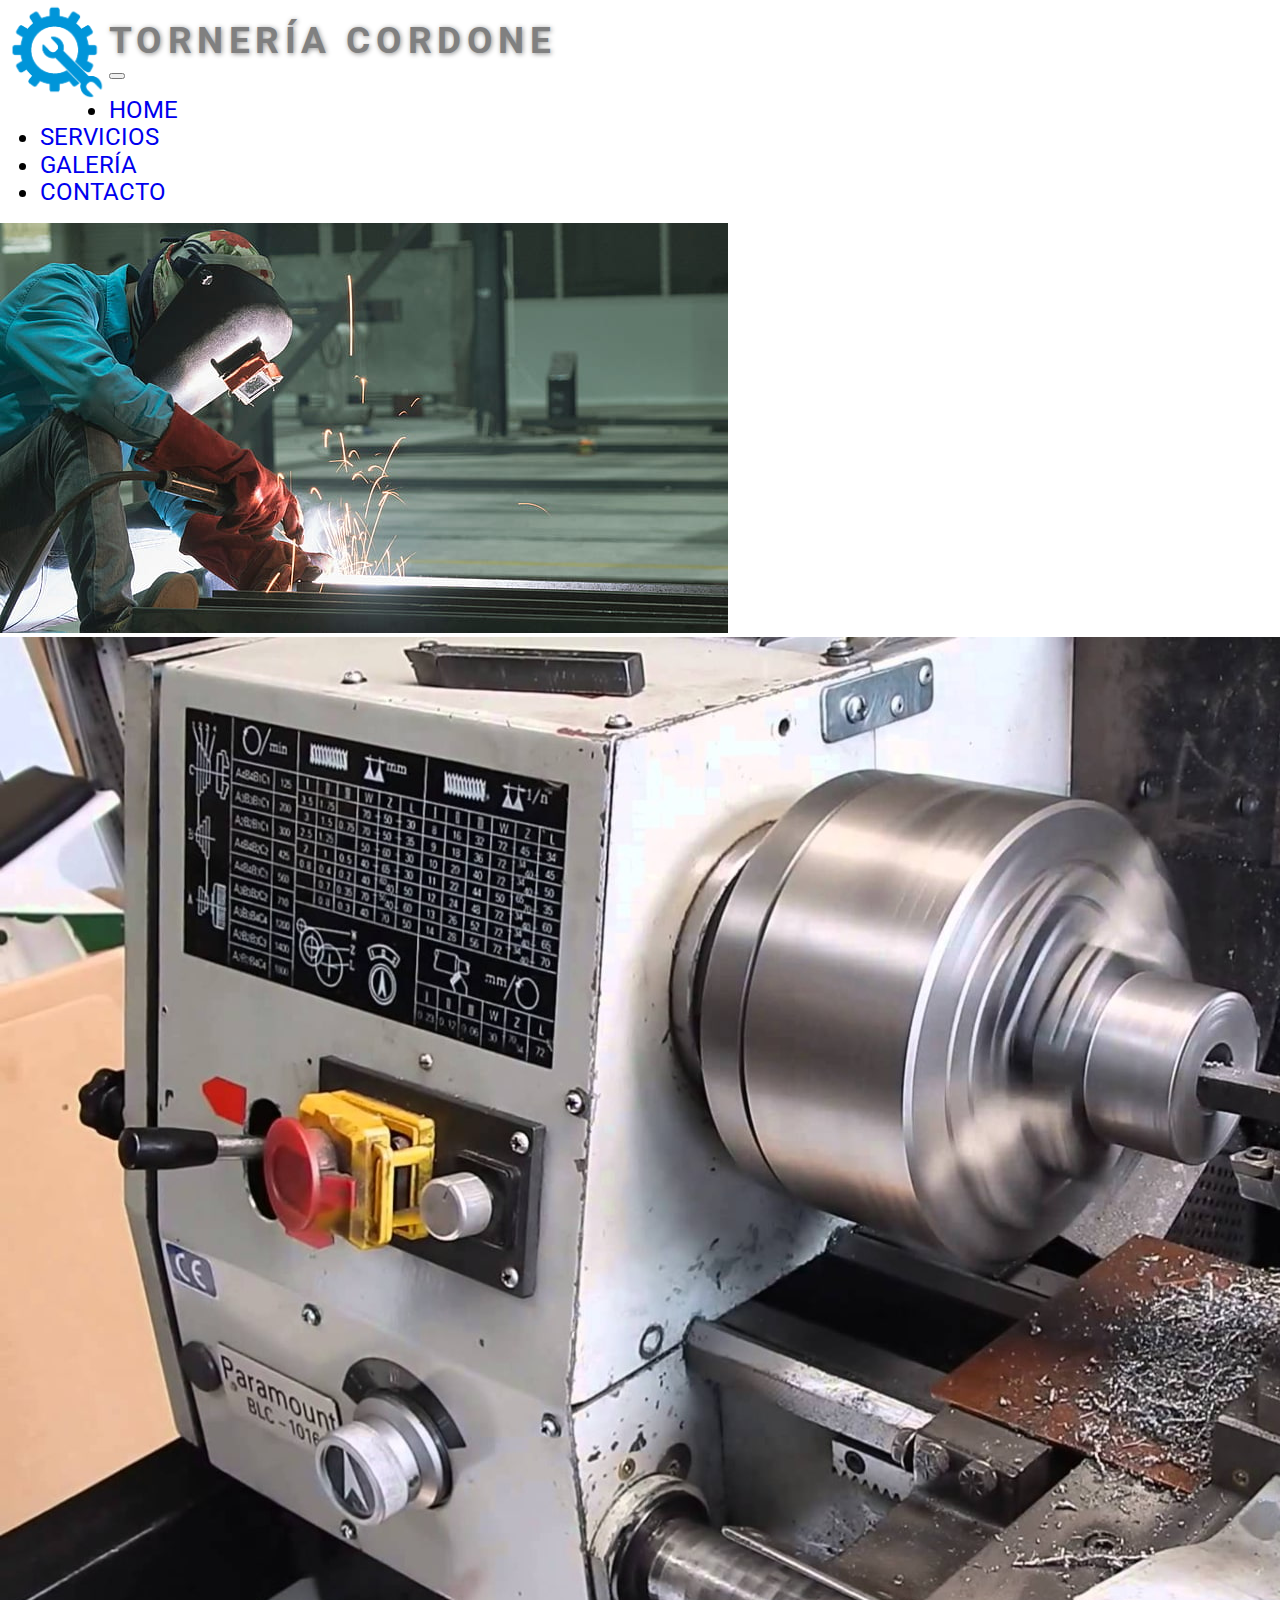
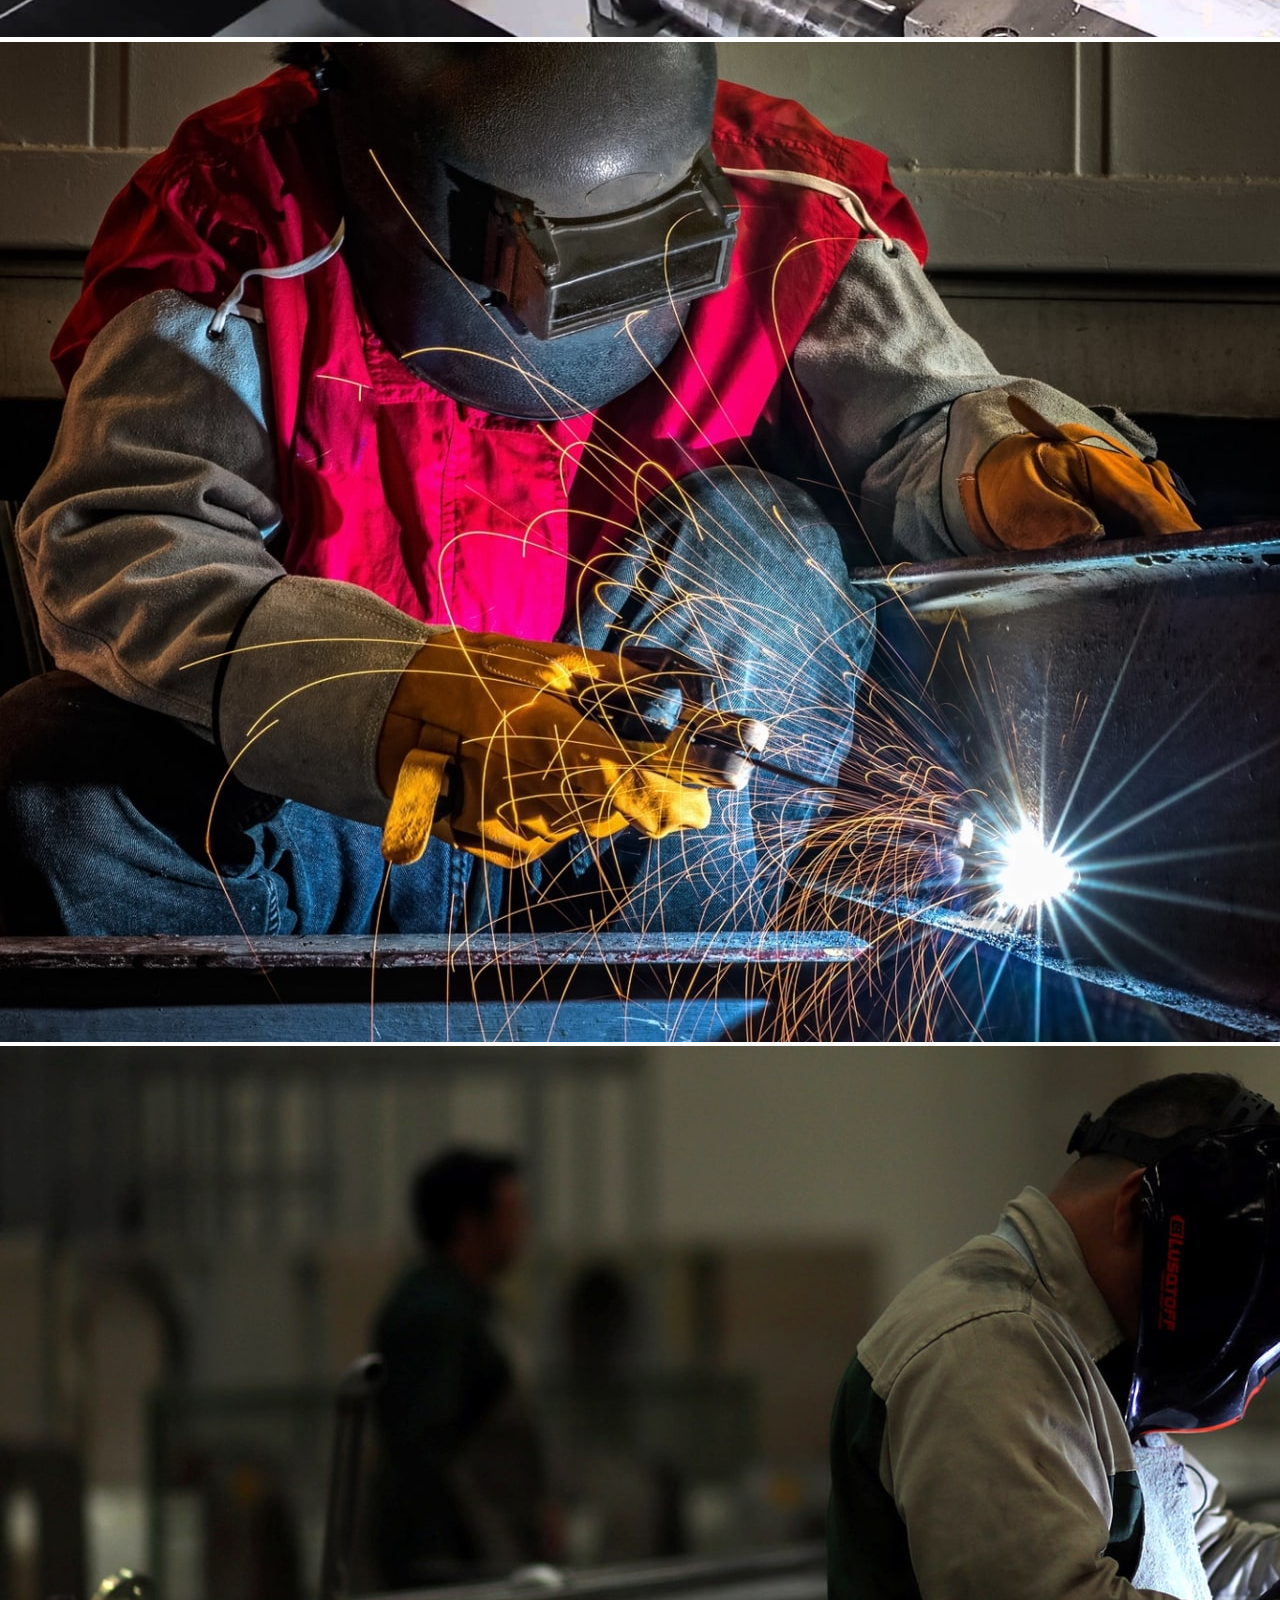
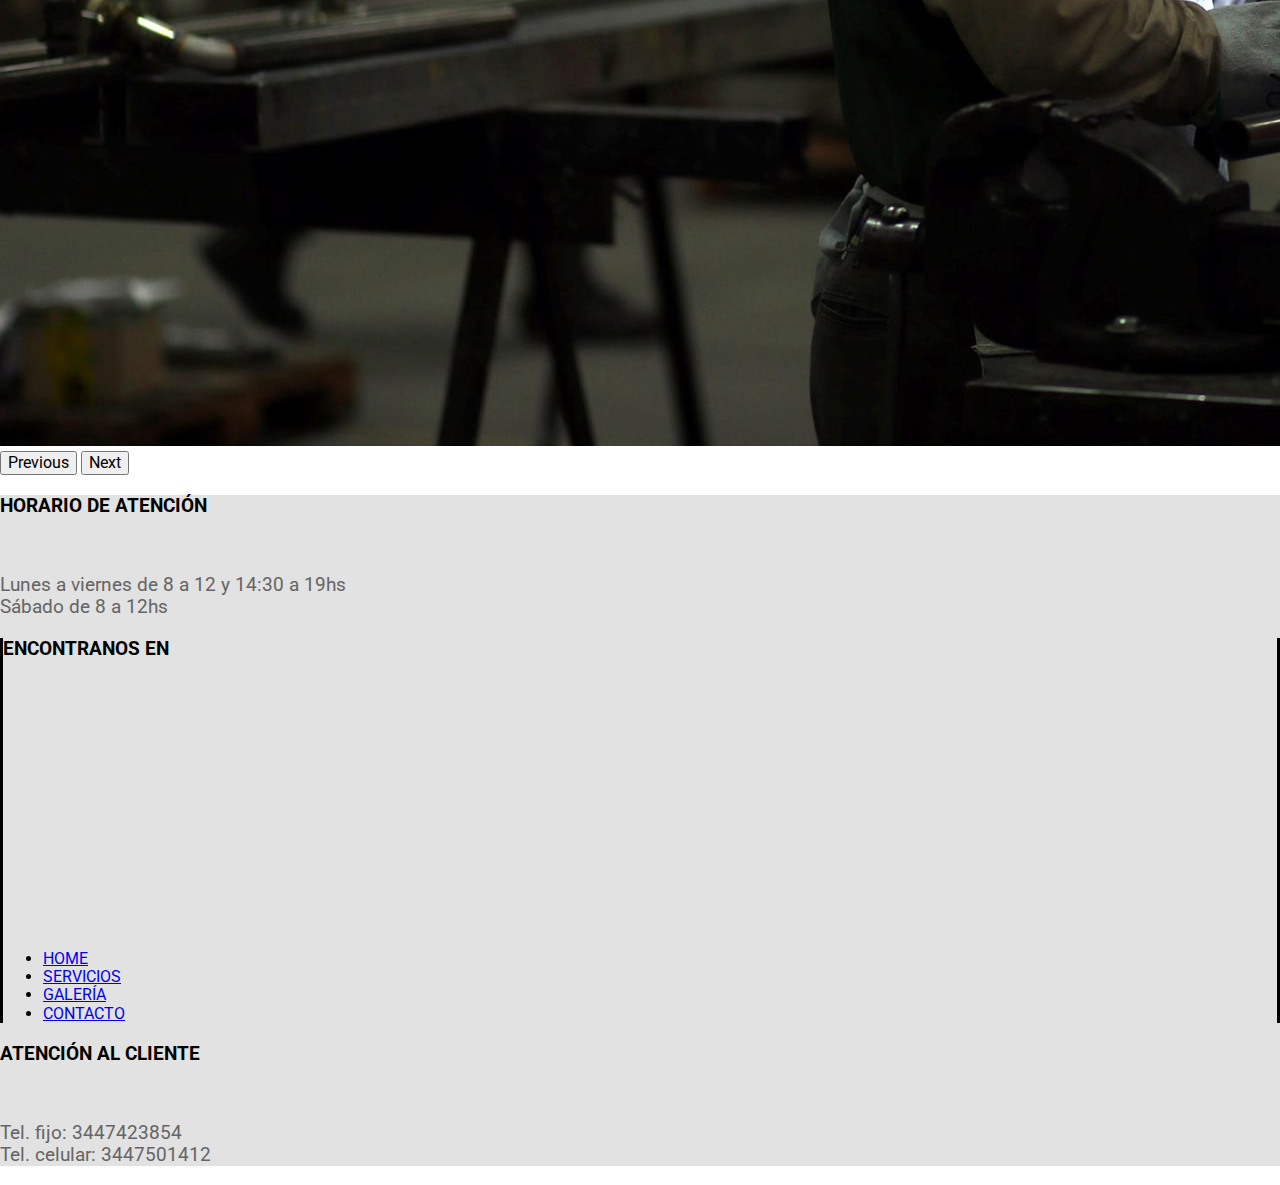
<file: index.html>
<!DOCTYPE html>
<html lang="en">
<head>
    <meta charset="UTF-8">
    <meta http-equiv="X-UA-Compatible" content="IE=edge">
    <meta name="viewport" content="width=device-width, initial-scale=1.0">
    <link rel="stylesheet" href="css/normalize.css">
    <link rel="preconnect" href="https://fonts.googleapis.com">
    <link rel="preconnect" href="https://fonts.gstatic.com" crossorigin>
    <link href="https://fonts.googleapis.com/css2?family=Roboto:ital,wght@0,300;0,400;0,500;1,400&display=swap" rel="stylesheet">
    <link rel="stylesheet" href="css/styles.css">
    <!--BOOSTRAP -->
    <link href="https://cdn.jsdelivr.net/npm/bootstrap@5.1.0/dist/css/bootstrap.min.css" rel="stylesheet" integrity="sha384-KyZXEAg3QhqLMpG8r+8fhAXLRk2vvoC2f3B09zVXn8CA5QIVfZOJ3BCsw2P0p/We" crossorigin="anonymous">
    <!-- SEO -->
    <meta name="description" content="TORNERIA CORDONE. Realizamos trabajos en torno, soldadura y reparaciones">
    <meta name="keywords" content="torneria, torneria en colon, soldadura, reparacion, maquinas, buje, ejes, entre rios, colon, torno">
    <title>TORNERÍA CORDONE</title>
</head>

<body>
    <!-- HEADER -->
    <div class="container-fluid ">
        <header class="row p-3 d-flex align-items-center bg-light">
            
            <div class="col-md-6 logoText">
                <a href="index.html">
                    <strong class="tituloMenu">TORNERÍA CORDONE</strong>
                    <img src="media/logo/logosinfondo.png" height="100px" alt="logo_torneria"></a>
            </div>

            <div class="col-md-6 text-md-end d-flex justify-content-end">
                <nav class="navbar navbar-expand-lg navbar-light bg-light">

                    <div class="container-fluid">
                        <button class="navbar-toggler" type="button" data-bs-toggle="collapse" data-bs-target="#navbarSupportedContent" aria-controls="navbarSupportedContent" aria-expanded="false" aria-label="Toggle navigation">
                            <span class="navbar-toggler-icon"></span>
                        </button>
                        <div class="collapse navbar-collapse" id="navbarSupportedContent">
                            <ul class="navbar-nav me-auto mb-2 mb-lg-0">
                                <li class="nav-item">
                                    <a class="nav-link" aria-current="page" href="pages/home.html">HOME</a>
                                </li>
                                <li class="nav-item">
                                    <a class="nav-link" href="pages/servicios.html">SERVICIOS</a>
                                </li>
                                <li class="nav-item dropdown">
                                    <a class="nav-link" href="pages/galeria.html">GALERÍA</a>
                                </li>
                                <li class="nav-item">
                                    <a class="nav-link "  tabindex="-1" aria-disabled="true" href="pages/contacto.html">CONTACTO  </a>
                            </ul>
                        </div>
                    </div>

                </nav>
            </div>

        </header>
    </div>
    <!--FIN HEADER-->

    <!-- CONTENIDO -->
    <main class="container-fluid">

        <div class="row">
            <div id="carouselExampleControls" class="carousel slide" data-bs-ride="carousel">
                    
                <div class="carousel-inner">
                    <div class="carousel-item active">
                        <img src="media/bgFondo/gloves-sparks-welder-metallurgical-welding-mask-hd-wallpaper-preview-min.jpg" class="d-block w-100" alt="taller">
                    </div>
                </div>

                <div class="carousel-item">
                    <img src="media/bgFondo/torno1-min.jpg" class="d-block w-100" alt="taller">
                </div>

                <div class="carousel-item">
                    <img src="media/bgFondo/torno2-min.jpg" class="d-block w-100" alt="taller">
                </div>

                <div class="carousel-item">
                    <img src="media/bgFondo/torno3-min.jpg" class="d-block w-100" alt="taller">
                </div>

                <button class="carousel-control-prev" type="button" data-bs-target="#carouselExampleControls" data-bs-slide="prev">
                    <span class="carousel-control-prev-icon" aria-hidden="true"></span>
                    <span class="visually-hidden">Previous</span>
                </button>

                <button class="carousel-control-next" type="button" data-bs-target="#carouselExampleControls" data-bs-slide="next">
                    <span class="carousel-control-next-icon" aria-hidden="true"></span>
                    <span class="visually-hidden">Next</span>
                </button>

            </div>
        </div>

    </main>
    <!-- FIN CONTENIDO -->

    <!-- FOOTER -->
    <div class="container-fluid bgFooter ">
        <footer>
            
            <div class="row text-center d-flex align-items-center">

                <div class="col-xl-3">
                    <h3>HORARIO DE ATENCIÓN</h3>
                    <br>
                    <p>
                        Lunes a viernes de 8 a 12 y 14:30 a 19hs
                        <br>
                        Sábado de 8 a 12hs
                    </p>
                </div>

                <div class="col-xl-6 lineDiv">
                    <h3>ENCONTRANOS EN </h3>

                    <iframe src="https://www.google.com/maps/embed?pb=!1m18!1m12!1m3!1d3375.4240744235967!2d-58.15006788421902!3d-32.219746142791934!2m3!1f0!2f0!3f0!3m2!1i1024!2i768!4f13.1!3m3!1m2!1s0x95ae32fc6bd14471%3A0x5a48ad4636c8cccb!2sBlvd.%20Gaillard%20562%2C%20Col%C3%B3n%2C%20Entre%20R%C3%ADos!5e0!3m2!1ses-419!2sar!4v1629840250437!5m2!1ses-419!2sar" width="350" height="250" style="border:0;" allowfullscreen="" loading="lazy"></iframe>
                    
                    <ul class="nav justify-content-center">
                        <li class="nav-item">
                            <a class="nav-link" aria-current="page" href="../pages/home.html">HOME</a>
                        </li>
                        <li class="nav-item">
                            <a class="nav-link" href="../pages/servicios.html">SERVICIOS</a>
                        </li>
                        <li class="nav-item">
                            <a class="nav-link" href="../pages/galeria.html">GALERÍA</a>
                        </li>
                        <li class="nav-item">
                            <a class="nav-link" href="../pages/contacto.html">CONTACTO </a>
                        </li>
                    </ul>

                </div>

                <div class="col-xl-3">
                    <h3>ATENCIÓN AL CLIENTE</h3>
                    <br>
                        <p>
                            Tel. fijo: 3447423854
                            <br>
                            Tel. celular: 3447501412
                        </p>
                    
                </div>
        
            </div>
            
        </footer>
    </div>


    <script src="https://cdn.jsdelivr.net/npm/bootstrap@5.1.0/dist/js/bootstrap.bundle.min.js" integrity="sha384-U1DAWAznBHeqEIlVSCgzq+c9gqGAJn5c/t99JyeKa9xxaYpSvHU5awsuZVVFIhvj" crossorigin="anonymous"></script>

</body>

</html>
</file>
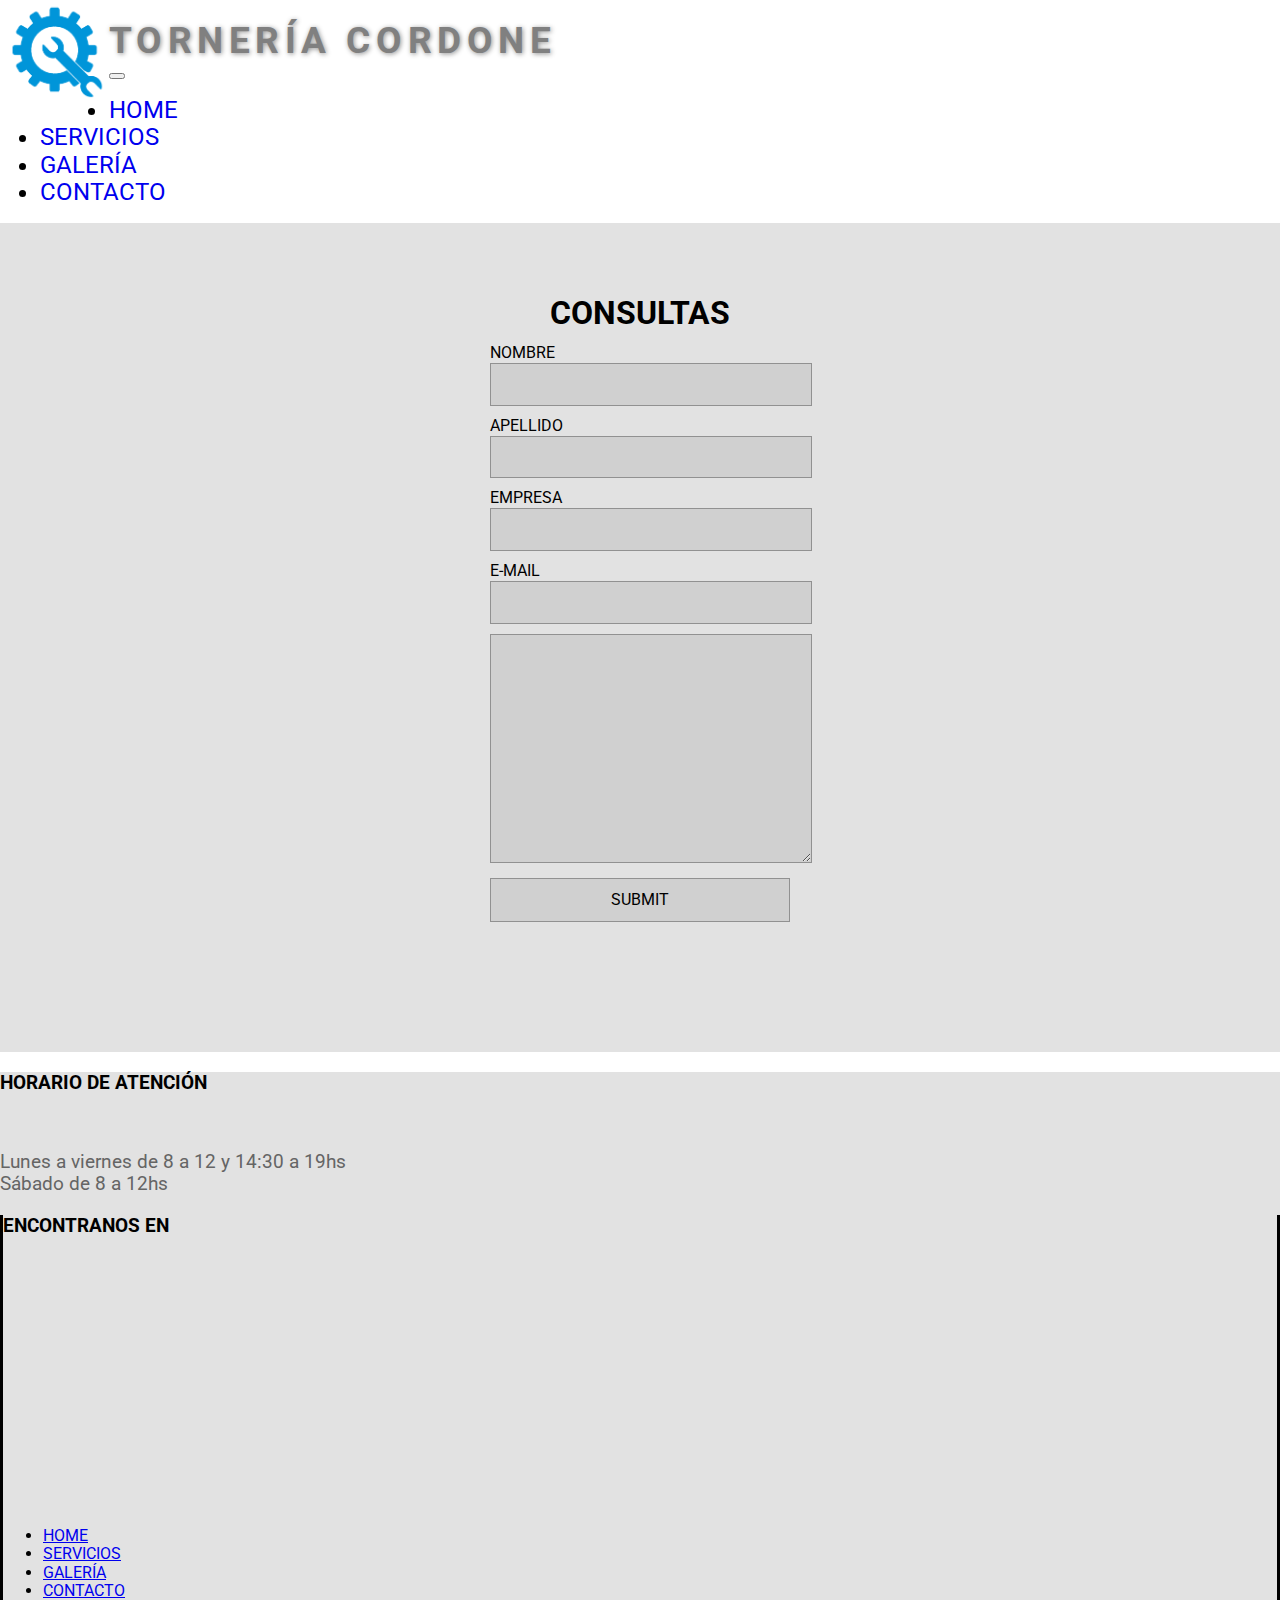
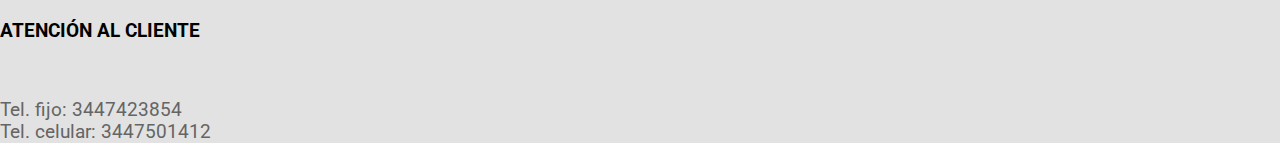
<file: pages/contacto.html>
<!DOCTYPE html>
<html lang="en">
<head>
    <meta charset="UTF-8">
    <meta http-equiv="X-UA-Compatible" content="IE=edge">
    <meta name="viewport" content="width=device-width, initial-scale=1.0">
    <link rel="stylesheet" href="../css/normalize.css">
    <link rel="preconnect" href="https://fonts.gstatic.com" crossorigin>
    <link href="https://fonts.googleapis.com/css2?family=Roboto:ital,wght@0,300;0,400;0,500;1,400&display=swap" rel="stylesheet">
    <link rel="stylesheet" href="../css/styles.css">
    <!-- BOOSTRAP -->
    <link href="https://cdn.jsdelivr.net/npm/bootstrap@5.1.0/dist/css/bootstrap.min.css" rel="stylesheet" integrity="sha384-KyZXEAg3QhqLMpG8r+8fhAXLRk2vvoC2f3B09zVXn8CA5QIVfZOJ3BCsw2P0p/We" crossorigin="anonymous">
    <!-- SEO -->
    <meta name="description" content="Contacta Con Nosotros A Través De Las Distintas Formas Disponibles. ">
    <meta name="keywords" content="torneria, soldadura, contacto, consultas, redes sociales, reparacion, maquinas">
    <title>Contácto | TORNERÍA CORDONE</title>
</head>

<body>
    
    <!-- HEADER -->
    <div class="container-fluid ">
        <header class="row p-3 d-flex align-items-center bg-light">
            
            <div class="col-md-6 logoText">
                <a href="../index.html">
                    <strong class="tituloMenu">TORNERÍA CORDONE</strong>
                    <img src="../media/logo/logosinfondo.png" height="100px" alt="logo_torneria">
                </a>
            </div>

            <div class="col-md-6 text-md-end d-flex justify-content-end">
                <nav class="navbar navbar-expand-lg navbar-light bg-light">

                    <div class="container-fluid">
                        <button class="navbar-toggler" type="button" data-bs-toggle="collapse" data-bs-target="#navbarSupportedContent" aria-controls="navbarSupportedContent" aria-expanded="false" aria-label="Toggle navigation">
                            <span class="navbar-toggler-icon"></span>
                        </button>
                        <div class="collapse navbar-collapse" id="navbarSupportedContent">
                            <ul class="navbar-nav me-auto mb-2 mb-lg-0">
                                <li class="nav-item">
                                    <a class="nav-link" aria-current="page" href="../pages/home.html">HOME</a>
                                </li>
                                <li class="nav-item">
                                    <a class="nav-link" href="../pages/servicios.html">SERVICIOS</a>
                                </li>
                                <li class="nav-item dropdown">
                                    <a class="nav-link" href="../pages/galeria.html">GALERÍA</a>
                                </li>
                                <li class="nav-item">
                                    <a class="nav-link "  tabindex="-1" aria-disabled="true" href="../pages/contacto.html">CONTACTO  </a>
                            </ul>
                        </div>
                    </div>

                </nav>
            </div>

        </header>
    </div>
    <!--FIN HEADER -->

    <!-- CONTENIDO -->
    <div class="row bgGeneral">
        
        <main class="col-sm-12" >
            <form> 
                <fieldest>
                    <h1>CONSULTAS</h1> 
        
                    <label for="name">Nombre</label>
                    <input class="control" type="text" id="name"  required><br>
        
                    <label for="surname">Apellido</label>
                    <input class="control" type="text" id="surname"  required><br>
        
                    <label for="work">Empresa</label>
                    <input class="control" type="text" id="work"><br>
        

                    <label for="email"> E-MAIL</label>
                    <input class="control" type="email" id="email"  required><br>

                    <textarea rows="10" cols="50"> </textarea><br>

                    <label for="enviar"></label>
                    <input class="botton" type="submit" id="enviar">
                </fieldset>    
            </form>
        </main>
    </div>
    <!-- FIN CONTENIDO -->
    
    <!-- FOOTER -->
        <div class="container-fluid bgFooter">
            <footer>
                
                <div class="row text-center d-flex align-items-center">

                    <div class="col-xl-3">
                        <h3>HORARIO DE ATENCIÓN</h3>
                        <br>
                            <p>
                                Lunes a viernes de 8 a 12 y 14:30 a 19hs
                                <br>
                                Sábado de 8 a 12hs
                        </p>
                    </div>

                    <div class="col-xl-6 lineDiv">
                        <h3>ENCONTRANOS EN </h3>

                        <iframe src="https://www.google.com/maps/embed?pb=!1m18!1m12!1m3!1d3375.4240744235967!2d-58.15006788421902!3d-32.219746142791934!2m3!1f0!2f0!3f0!3m2!1i1024!2i768!4f13.1!3m3!1m2!1s0x95ae32fc6bd14471%3A0x5a48ad4636c8cccb!2sBlvd.%20Gaillard%20562%2C%20Col%C3%B3n%2C%20Entre%20R%C3%ADos!5e0!3m2!1ses-419!2sar!4v1629840250437!5m2!1ses-419!2sar" width="350" height="250" style="border:0;" allowfullscreen="" loading="lazy"></iframe>
                        <ul class="nav justify-content-center">
                            <li class="nav-item">
                                <a class="nav-link" aria-current="page" href="../pages/home.html">HOME</a>
                            </li>
                            <li class="nav-item">
                                <a class="nav-link" href="../pages/servicios.html">SERVICIOS</a>
                            </li>
                            <li class="nav-item">
                                <a class="nav-link" href="../pages/galeria.html">GALERÍA</a>
                            </li>
                            <li class="nav-item">
                                <a class="nav-link" href="../pages/contacto.html">CONTACTO</a>
                            </li>
                        </ul>

                    </div>

                    <div class="col-xl-3">
                        <h3>ATENCIÓN AL CLIENTE</h3>
                        <br>
                        <p>
                            Tel. fijo: 3447423854
                            <br>
                            Tel. celular: 3447501412
                        </p>
                    </div>
            
                </div>
                
            </footer>

        </div>

    <script src="https://cdn.jsdelivr.net/npm/bootstrap@5.1.0/dist/js/bootstrap.bundle.min.js" integrity="sha384-U1DAWAznBHeqEIlVSCgzq+c9gqGAJn5c/t99JyeKa9xxaYpSvHU5awsuZVVFIhvj" crossorigin="anonymous"></script>

</body>

</html>
</file>
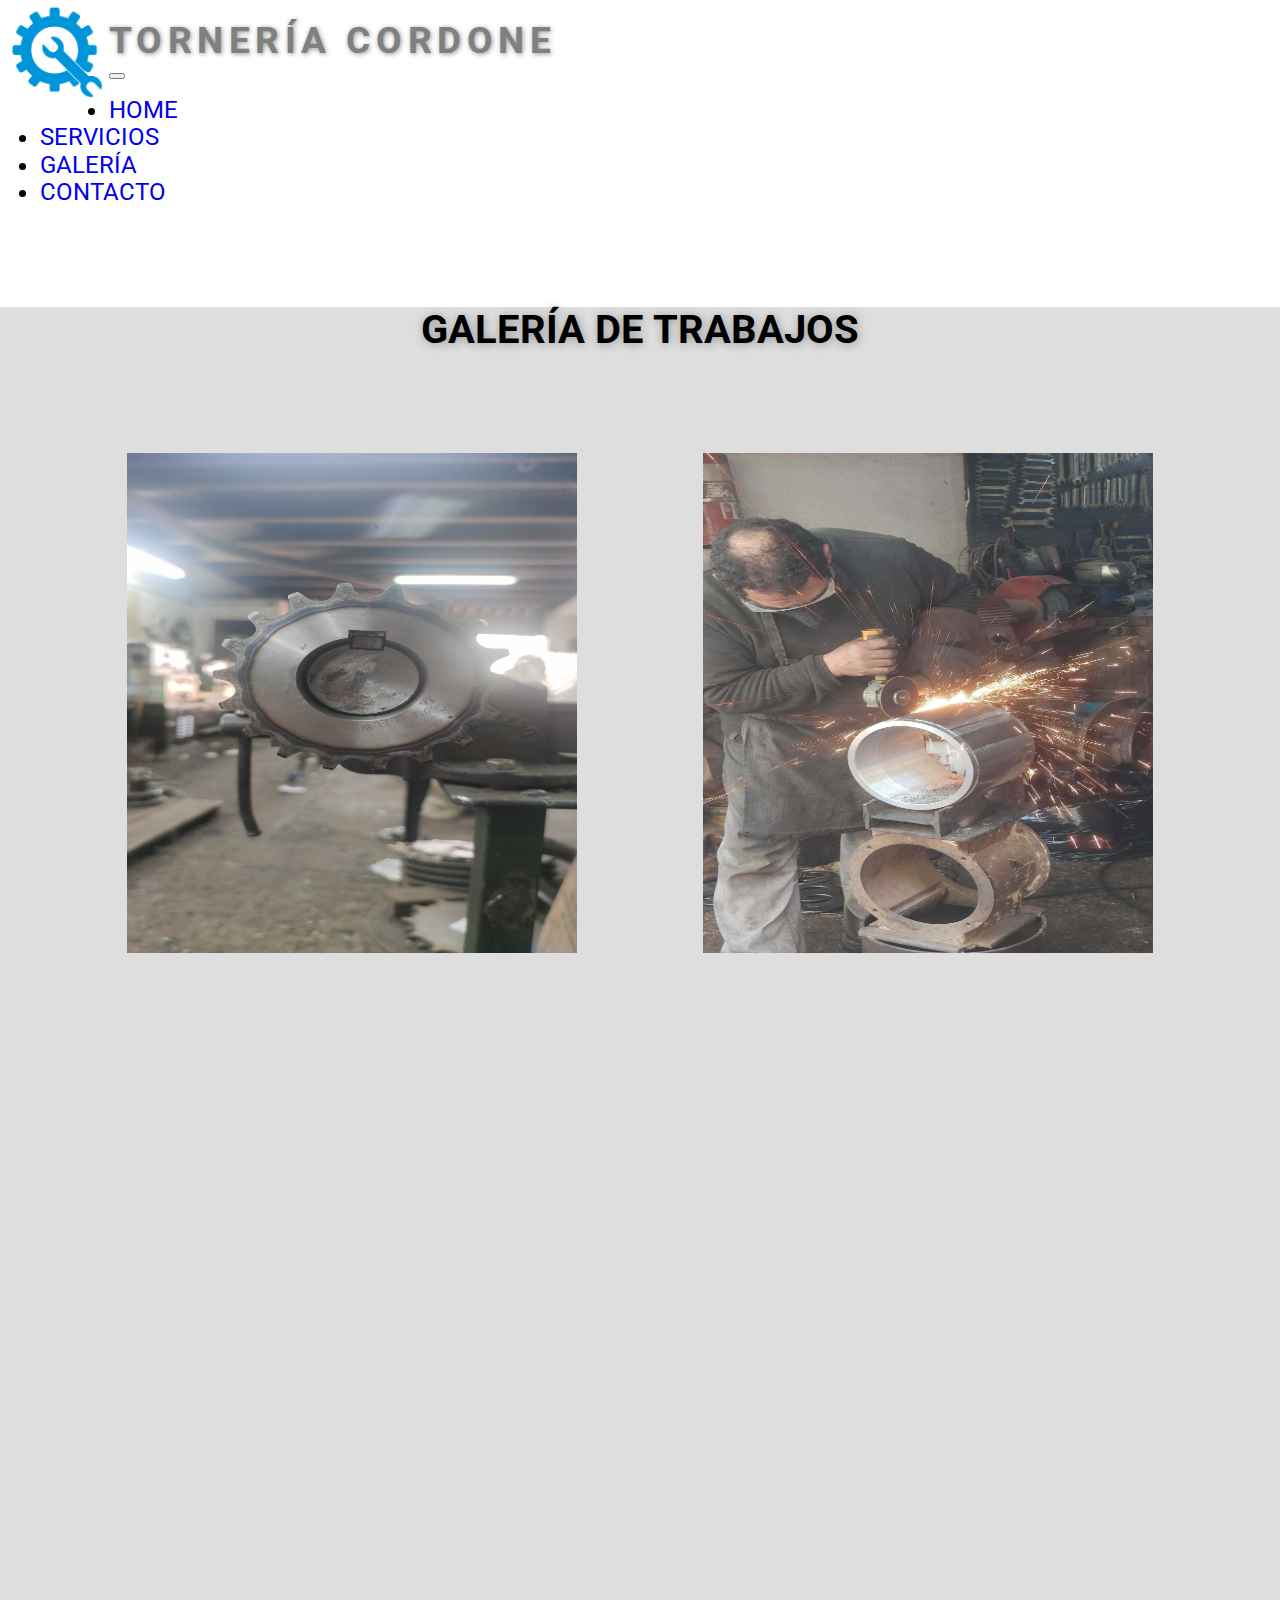
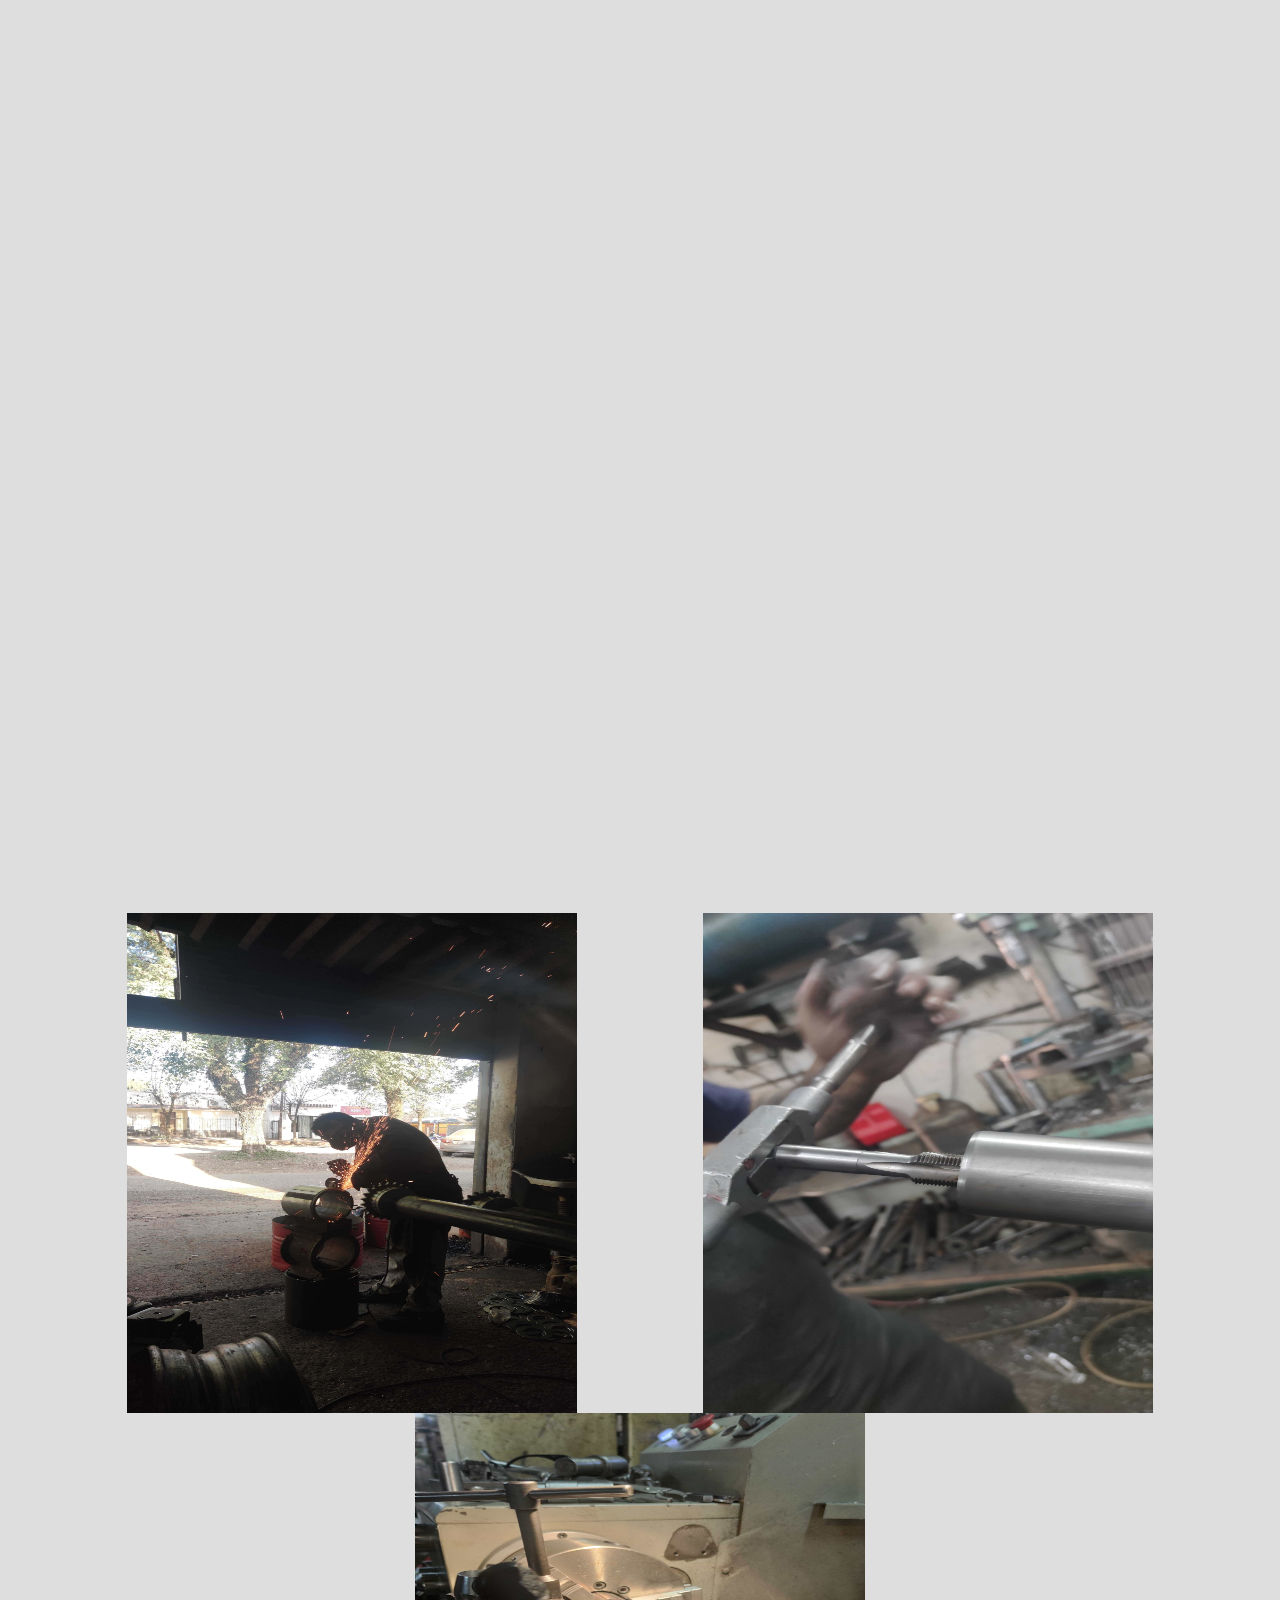
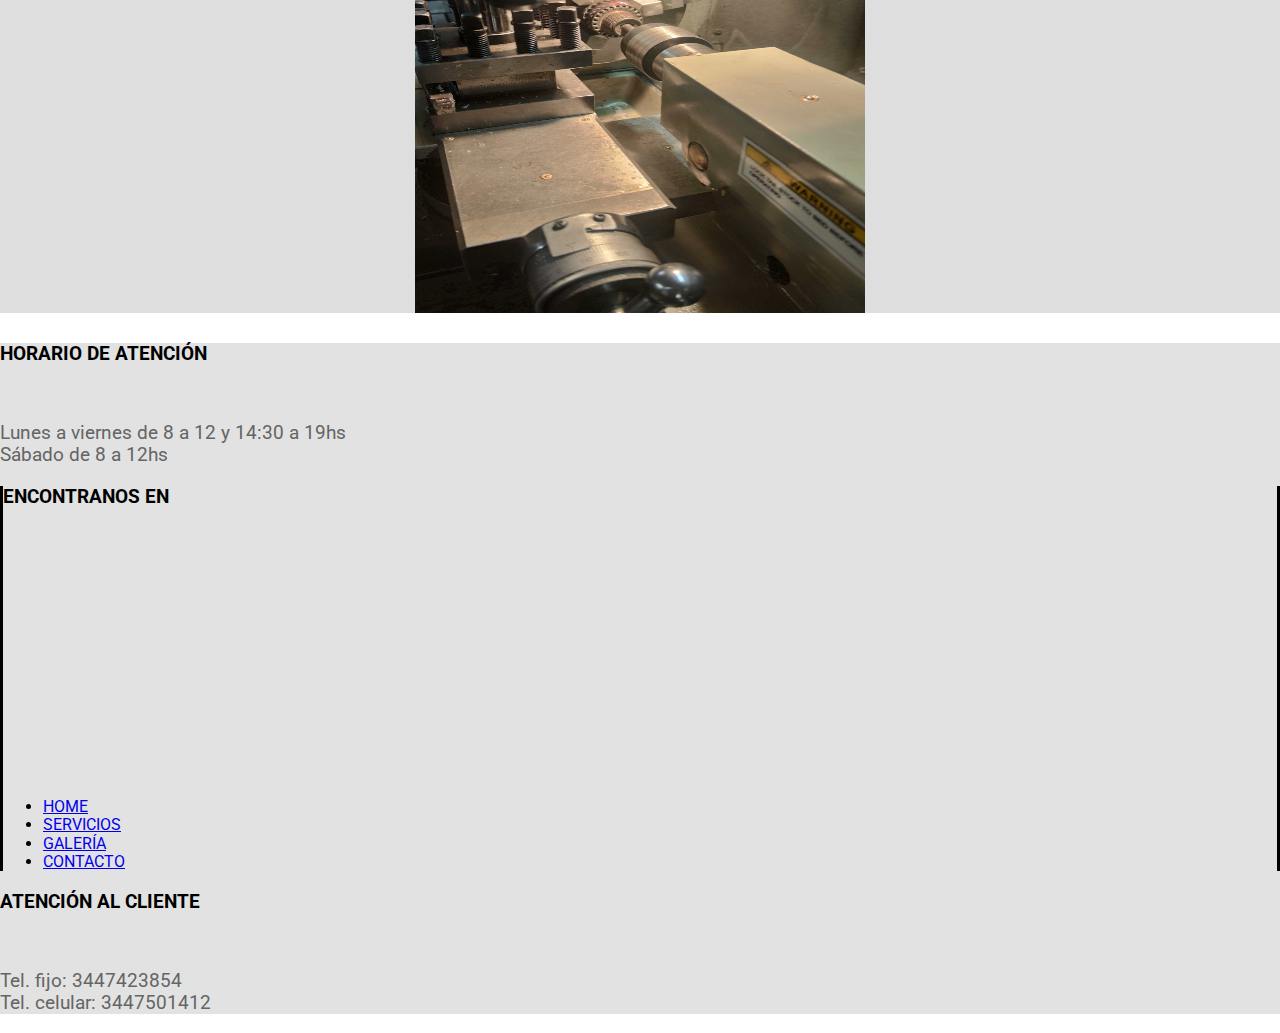
<file: pages/galeria.html>
<!DOCTYPE html>
<html lang="en">
<head>
    <meta charset="UTF-8">
    <meta http-equiv="X-UA-Compatible" content="IE=edge">
    <meta name="viewport" content="width=device-width, initial-scale=1.0">
    <link rel="stylesheet" href="../css/normalize.css">
    <link rel="preconnect" href="https://fonts.gstatic.com" crossorigin>
    <link href="https://fonts.googleapis.com/css2?family=Roboto:ital,wght@0,300;0,400;0,500;1,400&display=swap" rel="stylesheet">
    <link rel="stylesheet" href="../css/styles.css">
    <!-- BOOSTRAP -->
    <link href="https://cdn.jsdelivr.net/npm/bootstrap@5.1.0/dist/css/bootstrap.min.css" rel="stylesheet" integrity="sha384-KyZXEAg3QhqLMpG8r+8fhAXLRk2vvoC2f3B09zVXn8CA5QIVfZOJ3BCsw2P0p/We" crossorigin="anonymous">
        <!-- SEO -->
    <meta name="description" content="Galería de nuestro trabajo en la tornería">
    <meta name="keywords" content="torneria, colon entre rios, trabajo en torno, torno, imagenes, soldadura, reparacion, maquinas">
    <title>Galería | TORNERÍA CORDONE</title>
</head>

<body>

    <!-- HEADER -->
    <div class="container-fluid ">
        <header class="row p-3 d-flex align-items-center bg-light">
            
            <div class="col-md-6 logoText">
                <a href="../index.html">
                    <strong class="tituloMenu">TORNERÍA CORDONE</strong>
                    <img src="../media/logo/logosinfondo.png" height="100px" alt="logo_torneria">
                </a>
            </div>

            <div class="col-md-6 text-md-end d-flex justify-content-end">
                <nav class="navbar navbar-expand-lg navbar-light bg-light">

                    <div class="container-fluid">
                        <button class="navbar-toggler" type="button" data-bs-toggle="collapse" data-bs-target="#navbarSupportedContent" aria-controls="navbarSupportedContent" aria-expanded="false" aria-label="Toggle navigation">
                            <span class="navbar-toggler-icon"></span>
                        </button>
                        <div class="collapse navbar-collapse" id="navbarSupportedContent">
                            <ul class="navbar-nav me-auto mb-2 mb-lg-0">
                                <li class="nav-item">
                                    <a class="nav-link" aria-current="page" href="../pages/home.html">HOME</a>
                                </li>
                                <li class="nav-item">
                                    <a class="nav-link" href="../pages/servicios.html">SERVICIOS</a>
                                </li>
                                <li class="nav-item dropdown">
                                    <a class="nav-link" href="../pages/galeria.html">GALERÍA</a>
                                </li>
                                <li class="nav-item">
                                    <a class="nav-link "  tabindex="-1" aria-disabled="true" href="../pages/contacto.html">CONTACTO  </a>
                            </ul>
                        </div>
                    </div>

                </nav>
            </div>

        </header>
    </div>
    <!--FIN HEADER -->
    
    <!-- CONTENIDO -->
    <div class="bgGeneral">
        <div class="container-fluid bgGeneral ">

            <main>

                <div class="row tituloGaleria">
                    <div class="col-md-12">
                        <h1>GALERÍA DE TRABAJOS</h1>
                    </div>
                </div>

                <div class="row"> 
                    <div class="col-md-12 col-sm-12 galeryFlex">
                        <img src="../media/galeria/IMG_20210708_161420-min.jpg" height="500px" width="450px"   alt="torneria_1">
                        <img src="../media/galeria/IMG_20210708_162756-min.jpg" height="500px" width="450px" alt="torneria_2">
                        <iframe height="500px" width="450px" src="https://www.youtube.com/embed/nfnHl_SY0Tc" title="YouTube video player" frameborder="0" allow="accelerometer; autoplay; clipboard-write; encrypted-media; gyroscope; picture-in-picture" allowfullscreen>
                        </iframe>
                    </div>

                </div>
                <div class="row">

                    <div class="col-md-12 col-sm-12 galeryFlex">

                        <iframe height="500px" width="450px" src="https://www.youtube.com/embed/8TzySykaPZk" title="YouTube video player" frameborder="0" allow="accelerometer; autoplay; clipboard-write; encrypted-media; gyroscope; picture-in-picture" allowfullscreen> 
                        </iframe>
                        <iframe height="500px" width="450px" src="https://www.youtube.com/embed/6NZx-fqkfgo" title="YouTube video player" frameborder="0" allow="accelerometer; autoplay; clipboard-write; encrypted-media; gyroscope; picture-in-picture" allowfullscreen>
                        </iframe>
                        <iframe height="500px" width="450px" src="https://www.youtube.com/embed/MYJgCqiXhvU" title="YouTube video player" frameborder="0" allow="accelerometer; autoplay; clipboard-write; encrypted-media; gyroscope; picture-in-picture" allowfullscreen>
                        </iframe>

                    </div>
                    
                    <div class="col-md-12 galeryFlex">                    
                        <img src="../media/galeria/IMG_20210708_163816-min.jpg" height="500px" width="450px" alt="torneria_3">
                        <img src="../media/galeria/IMG_20210708_163830-min.jpg" height="500px" width="450px" alt="torneria_4">
                        <img src="../media/galeria/IMG_20210708_164915-min.jpg" height="500px" width="450px" alt="torneria_5">
                    </div>
                
                </div>


            </main>
        </div>
    </div>
    <!-- FIN CONTENIDO -->

    <!-- FOOTER -->
    <div class="container-fluid bgFooter">
        <footer>
            
            <div class="row text-center d-flex align-items-center">

                <div class="col-xl-3">
                    <h3>HORARIO DE ATENCIÓN</h3>
                    <br>
                        <p>
                            Lunes a viernes de 8 a 12 y 14:30 a 19hs
                            <br>
                            Sábado de 8 a 12hs
                        </p>
                </div>

                <div class="col-xl-6 lineDiv">
                    <h3>ENCONTRANOS EN </h3>

                    <iframe src="https://www.google.com/maps/embed?pb=!1m18!1m12!1m3!1d3375.4240744235967!2d-58.15006788421902!3d-32.219746142791934!2m3!1f0!2f0!3f0!3m2!1i1024!2i768!4f13.1!3m3!1m2!1s0x95ae32fc6bd14471%3A0x5a48ad4636c8cccb!2sBlvd.%20Gaillard%20562%2C%20Col%C3%B3n%2C%20Entre%20R%C3%ADos!5e0!3m2!1ses-419!2sar!4v1629840250437!5m2!1ses-419!2sar" width="350" height="250" style="border:0;" allowfullscreen="" loading="lazy"></iframe>
                    
                    <ul class="nav justify-content-center">
                        <li class="nav-item">
                            <a class="nav-link" aria-current="page" href="../pages/home.html">HOME</a>
                        </li>
                        <li class="nav-item">
                            <a class="nav-link" href="../pages/servicios.html">SERVICIOS</a>
                        </li>
                        <li class="nav-item">
                            <a class="nav-link" href="../pages/galeria.html">GALERÍA</a>
                        </li>
                        <li class="nav-item">
                            <a class="nav-link" href="../pages/contacto.html">CONTACTO</a>
                        </li>
                    </ul>

                </div>

                <div class="col-xl-3">
                    <h3>ATENCIÓN AL CLIENTE</h3>
                    <br>
                    <p>
                        Tel. fijo: 3447423854
                        <br>
                        Tel. celular: 3447501412
                    </p>
                </div>
        
            </div>
            
        </footer>

    </div>

    <script src="https://cdn.jsdelivr.net/npm/bootstrap@5.1.0/dist/js/bootstrap.bundle.min.js" integrity="sha384-U1DAWAznBHeqEIlVSCgzq+c9gqGAJn5c/t99JyeKa9xxaYpSvHU5awsuZVVFIhvj" crossorigin="anonymous"></script>

</body>

</html>
</file>
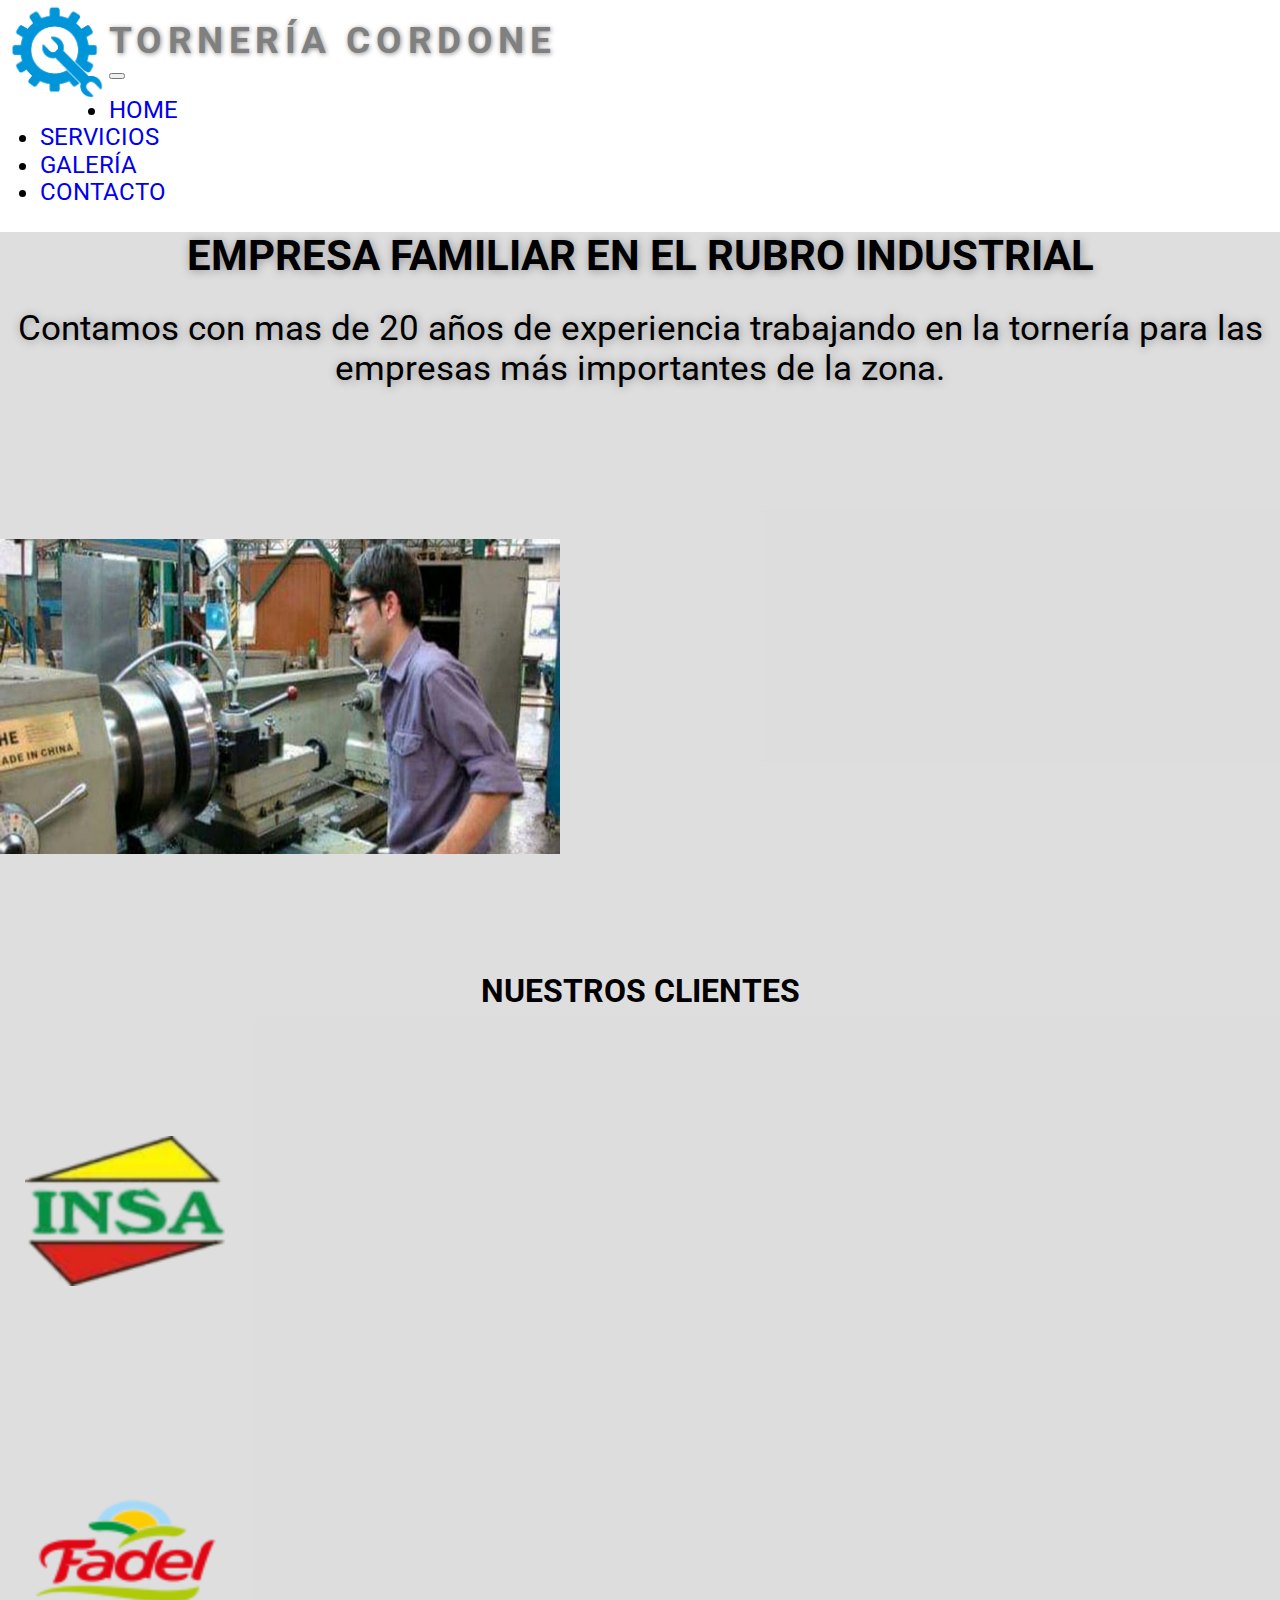
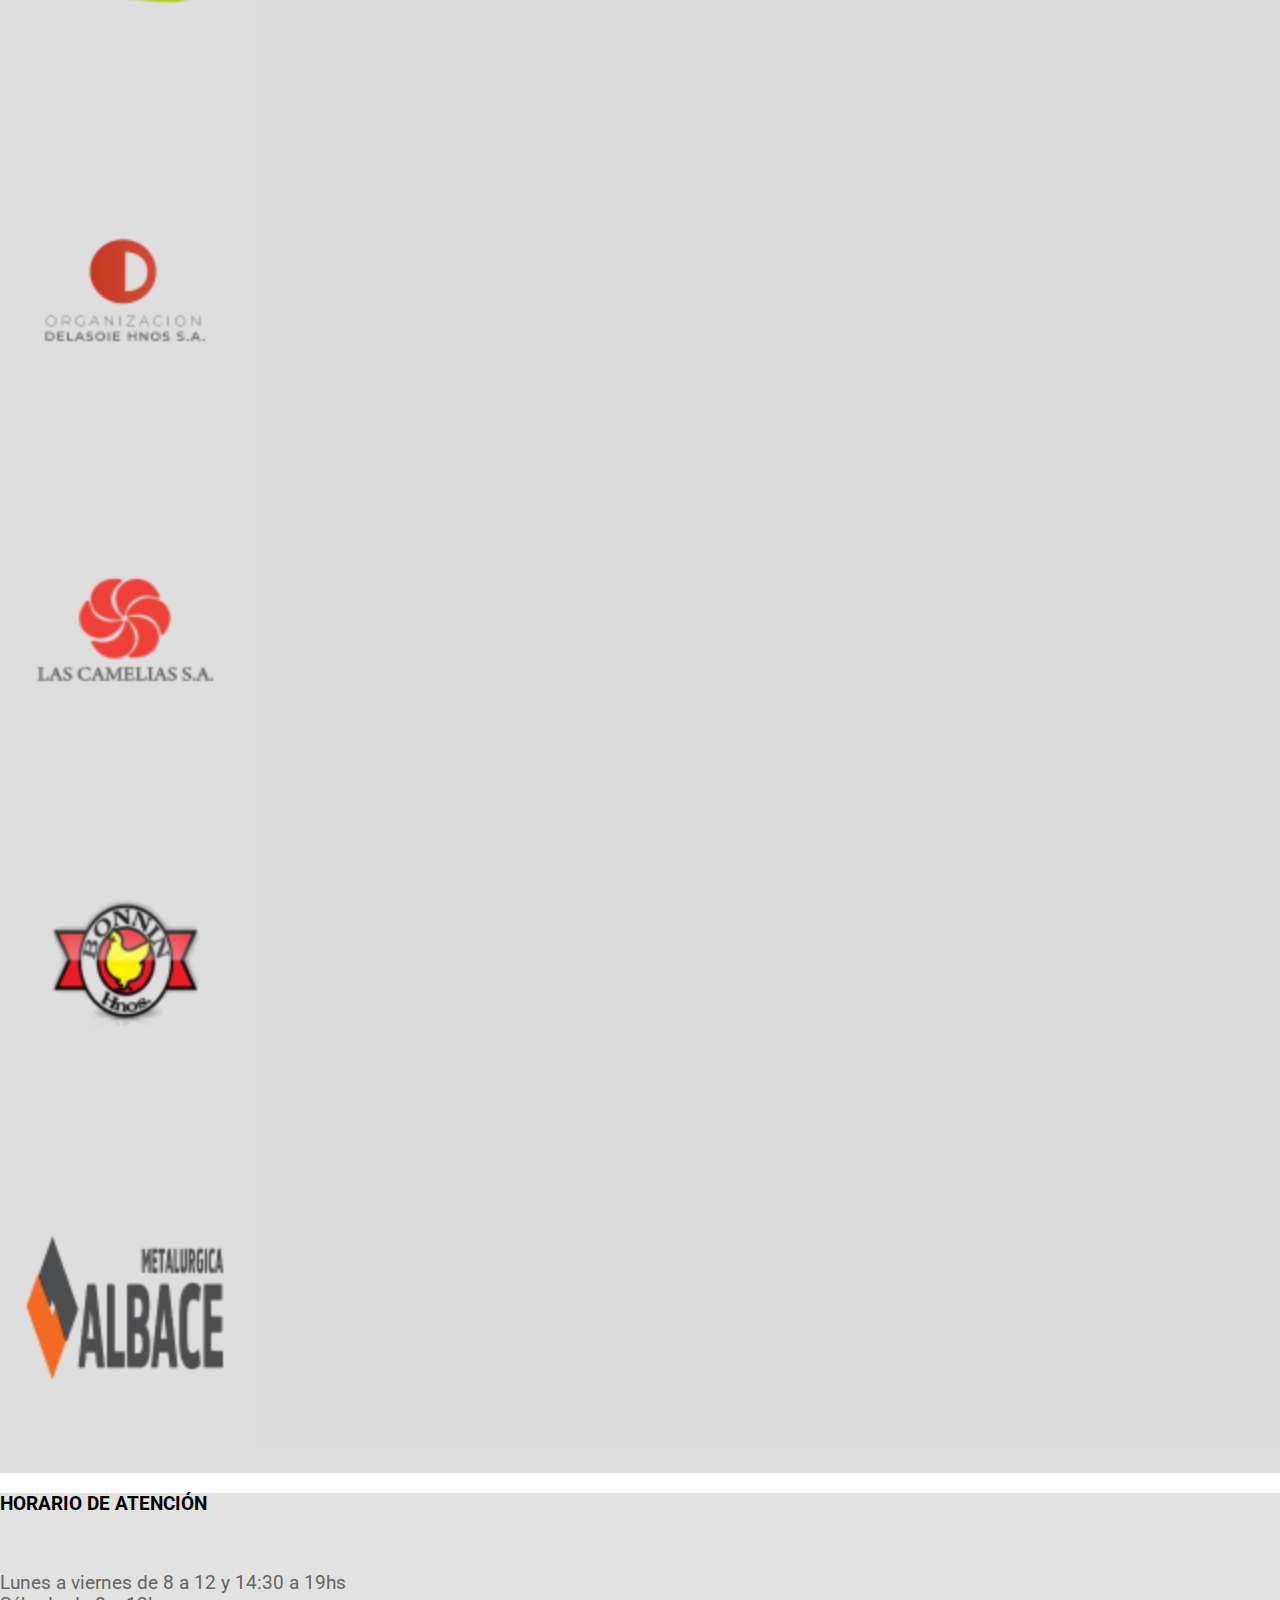
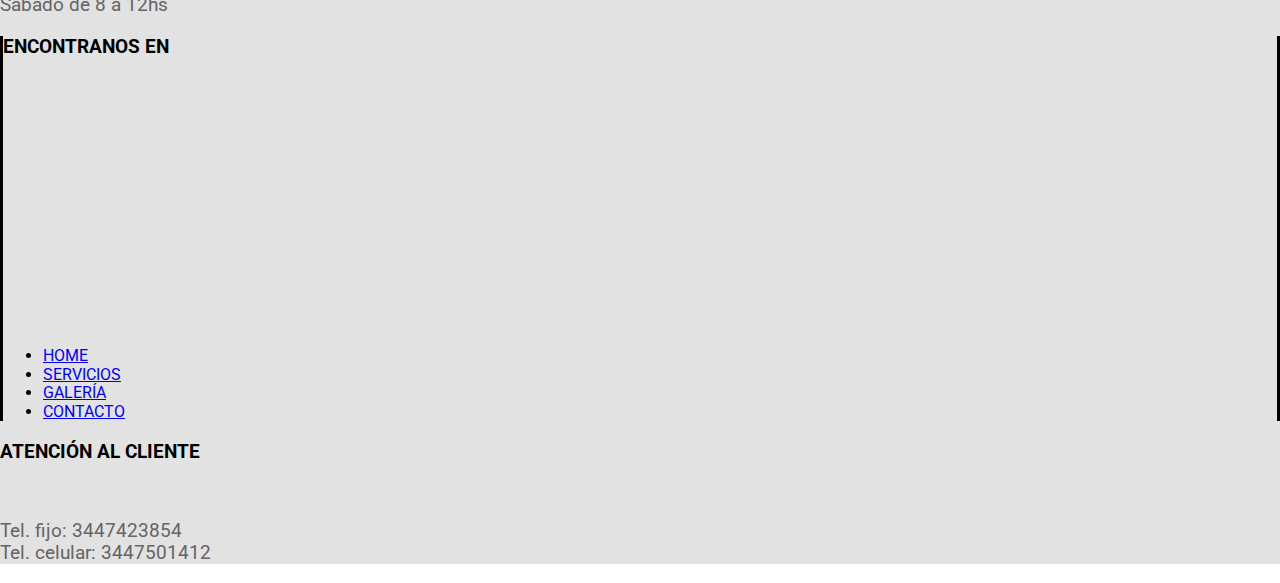
<file: pages/home.html>
<!DOCTYPE html>
<html lang="en">
<head>
    <meta charset="UTF-8">
    <meta http-equiv="X-UA-Compatible" content="IE=edge">
    <meta name="viewport" content="width=device-width, initial-scale=1.0">
    <link rel="stylesheet" href="../css/normalize.css">
    <link rel="preconnect" href="https://fonts.gstatic.com" crossorigin>
    <link href="https://fonts.googleapis.com/css2?family=Roboto:ital,wght@0,300;0,400;0,500;1,400&display=swap" rel="stylesheet">
    <link rel="stylesheet" href="../css/styles.css">
    <!-- BOOSTRAP -->
    <link href="https://cdn.jsdelivr.net/npm/bootstrap@5.1.0/dist/css/bootstrap.min.css" rel="stylesheet" integrity="sha384-KyZXEAg3QhqLMpG8r+8fhAXLRk2vvoC2f3B09zVXn8CA5QIVfZOJ3BCsw2P0p/We" crossorigin="anonymous">
    <!-- SEO -->
    <meta name="description" content="Somos una empresa familiar con mas de 20 años de experiencia satisfaciendo las necesidades de los clientes.">
    <meta name="keywords" content="albace, pollos bonin, fadel, delasoie SA, las camelias, cordone, torneria, soldadura,">
    <title>Home | TORNERÍA CORDONE</title>
</head>

<body>

    <!-- HEADER -->
    <div class="container-fluid ">
        <header class="row p-3 d-flex align-items-center bg-light">
            
            <div class="col-md-6 logoText">
                <a href="../index.html">
                    <strong class="tituloMenu">TORNERÍA CORDONE</strong>
                    <img src="../media/logo/logosinfondo.png" height="100px" alt="logo_torneria">
                </a>
            </div>

            <div class="col-md-6 text-md-end d-flex justify-content-end">
                <nav class="navbar navbar-expand-lg navbar-light bg-light">

                    <div class="container-fluid">
                        <button class="navbar-toggler" type="button" data-bs-toggle="collapse" data-bs-target="#navbarSupportedContent" aria-controls="navbarSupportedContent" aria-expanded="false" aria-label="Toggle navigation">
                            <span class="navbar-toggler-icon"></span>
                        </button>
                        <div class="collapse navbar-collapse" id="navbarSupportedContent">
                            <ul class="navbar-nav me-auto mb-2 mb-lg-0">
                                <li class="nav-item">
                                    <a class="nav-link" aria-current="page" href="../pages/home.html">HOME</a>
                                </li>
                                <li class="nav-item">
                                    <a class="nav-link" href="../pages/servicios.html">SERVICIOS</a>
                                </li>
                                <li class="nav-item dropdown">
                                    <a class="nav-link" href="../pages/galeria.html">GALERÍA</a>
                                </li>
                                <li class="nav-item">
                                    <a class="nav-link "  tabindex="-1" aria-disabled="true" href="../pages/contacto.html">CONTACTO  </a>
                            </ul>
                        </div>
                    </div>

                </nav>
            </div>

        </header>
    </div>
    <!--FIN HEADER -->

    <!-- CONTENIDO -->
    <div class="bgGeneral">

        <div class="container-xl bgHome bgGeneral">
            
            <div class="row">

                <div class="col-xl-6 bgContenido">
                    <h1>Empresa familiar en el rubro industrial</h1>
                    <p class="pHome">
                        Contamos con mas de 20 años de experiencia trabajando en la tornería para las empresas más importantes de la zona.
                    </p>
                </div>

                <div class="col-xl-6 bgContenido">
                    <img class="col-xl-12 container-lg" src="../media/galeria/tornero.jpg" width="560" height="315" alt="tornero">
                </div>

            </div>

            <div class="row bgContenido">

                <h2 class="col-xl-12">NUESTROS CLIENTES</h2>

                <div class="col-xl-2 text-center Client">
                    <img src="../media/servicios/insa.png"     height="150px" width="200px" alt="insa">
                </div>
                <div class="col-xl-2 text-center Client">
                    <img src="../media/servicios/fadel.png"     height="150px" width="200px" alt="fadel">
                </div>

                <div class="col-xl-2 text-center Client">
                    <img src="../media/servicios/delasoie.png"  height="150px" width="200px" alt="delasoie">
                </div>

                <div class="col-xl-2 text-center Client">
                    <img src="../media/servicios/camelias.png"  height="150px" width="200px" alt="camelias">
                </div>

                <div class="col-xl-2 text-center Client">
                    <img src="../media/servicios/bonin.png"     height="150px" width="200px" alt="bonin">
                </div>

                <div class="col-xl-2 text-center Client">
                    <img src="../media/servicios/albace.png"    height="150px" width="200px" alt="albace">
                </div>
                    
            </div>

        </div>

    </div>
    <!-- FIN CONTENIDO -->

    <!-- FOOTER -->
    <div class="container-fluid bgFooter">
        <footer>
            
            <div class="row text-center d-flex align-items-center">

                <div class="col-xl-3">
                    <h3>HORARIO DE ATENCIÓN</h3>
                    <br>
                        <p>
                            Lunes a viernes de 8 a 12 y 14:30 a 19hs
                            <br>
                            Sábado de 8 a 12hs
                        </p>
                </div>

                <div class="col-xl-6 lineDiv">
                    <h3>ENCONTRANOS EN </h3>

                    <iframe src="https://www.google.com/maps/embed?pb=!1m18!1m12!1m3!1d3375.4240744235967!2d-58.15006788421902!3d-32.219746142791934!2m3!1f0!2f0!3f0!3m2!1i1024!2i768!4f13.1!3m3!1m2!1s0x95ae32fc6bd14471%3A0x5a48ad4636c8cccb!2sBlvd.%20Gaillard%20562%2C%20Col%C3%B3n%2C%20Entre%20R%C3%ADos!5e0!3m2!1ses-419!2sar!4v1629840250437!5m2!1ses-419!2sar" width="400" height="250" style="border:0;" allowfullscreen="" loading="lazy"></iframe>
                    <ul class="nav justify-content-center">
                        <li class="nav-item">
                            <a class="nav-link" aria-current="page" href="../pages/home.html">HOME</a>
                        </li>
                        <li class="nav-item">
                            <a class="nav-link" href="../pages/servicios.html">SERVICIOS</a>
                        </li>
                        <li class="nav-item">
                            <a class="nav-link" href="../pages/galeria.html">GALERÍA</a>
                        </li>
                        <li class="nav-item">
                            <a class="nav-link" href="../pages/contacto.html">CONTACTO</a>
                        </li>
                    </ul>

                </div>

                <div class="col-xl-3">
                    <h3>ATENCIÓN AL CLIENTE</h3>
                    <br>
                    <p>
                        Tel. fijo: 3447423854
                        <br>
                        Tel. celular: 3447501412
                    </p>
                </div>
        
            </div>
            
        </footer>

    </div>

    <script src="https://cdn.jsdelivr.net/npm/bootstrap@5.1.0/dist/js/bootstrap.bundle.min.js" integrity="sha384-U1DAWAznBHeqEIlVSCgzq+c9gqGAJn5c/t99JyeKa9xxaYpSvHU5awsuZVVFIhvj" crossorigin="anonymous"></script>
</body>


</html>
</file>
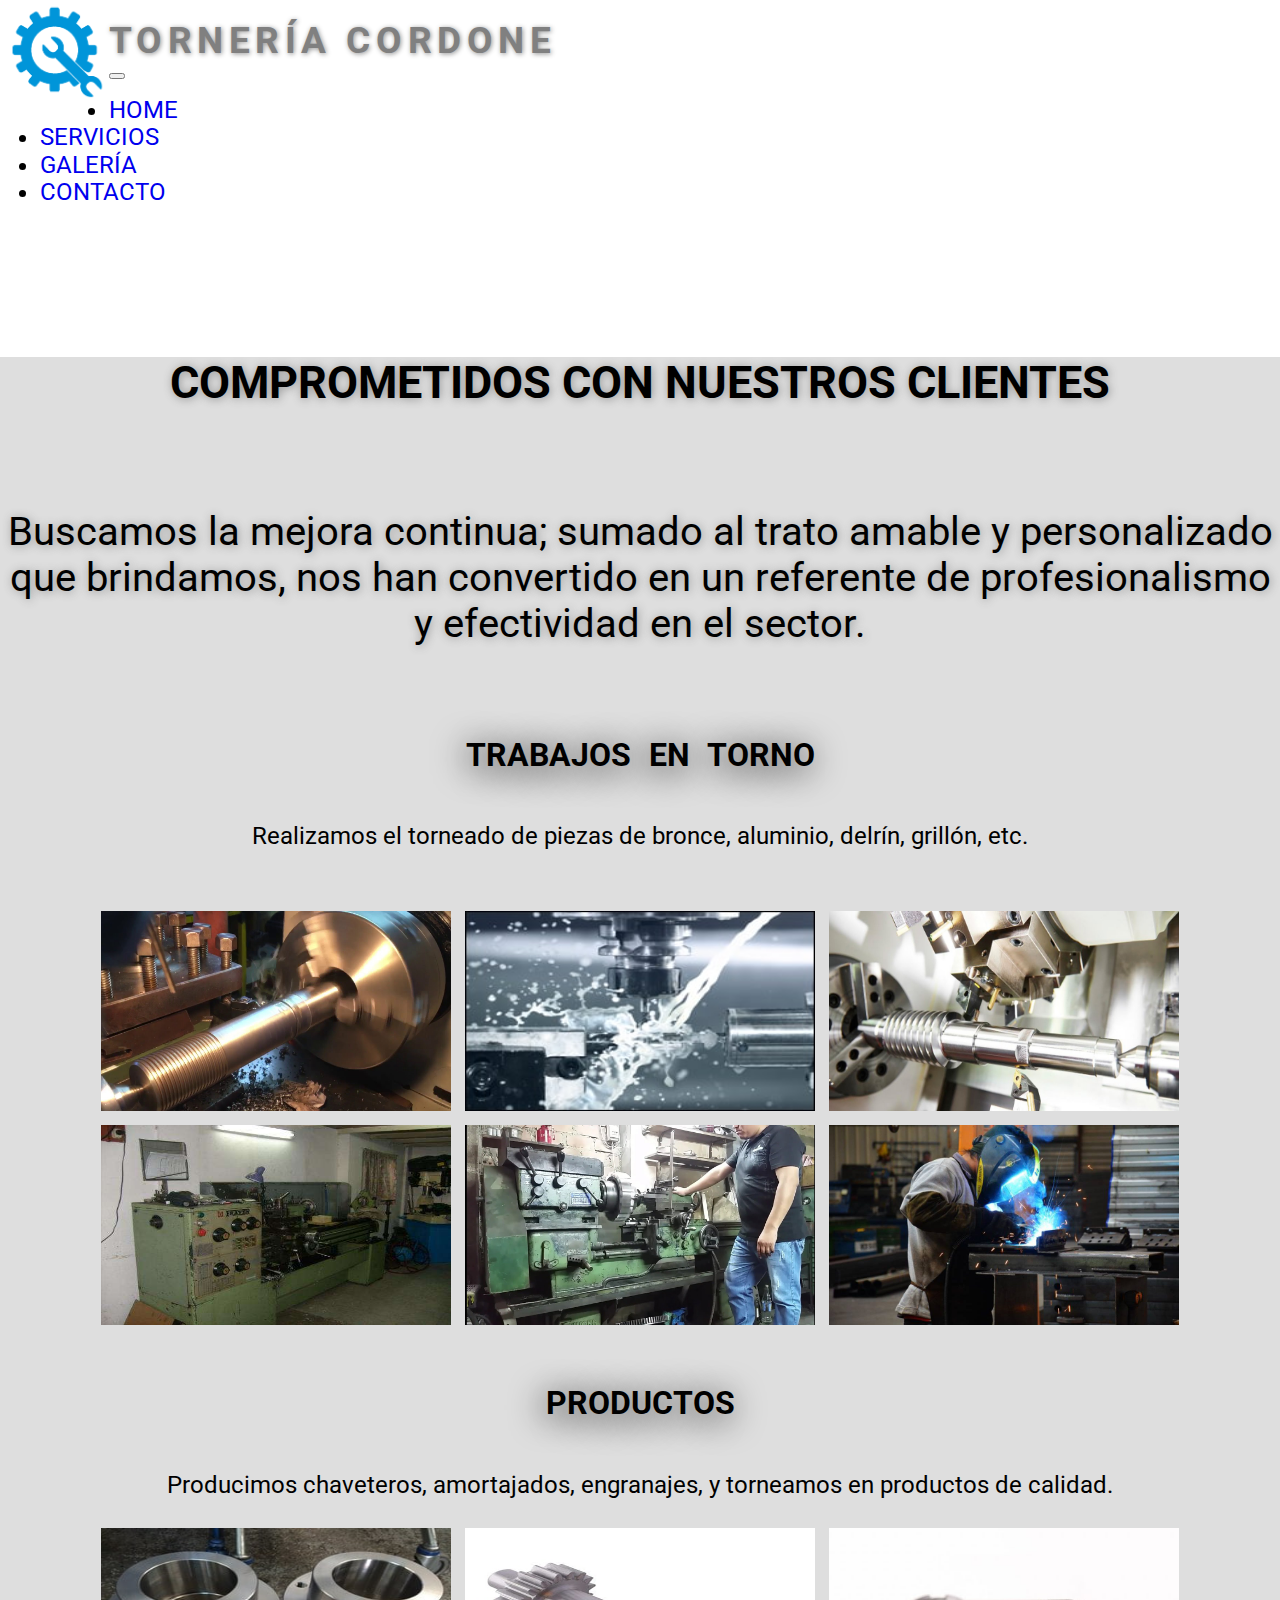
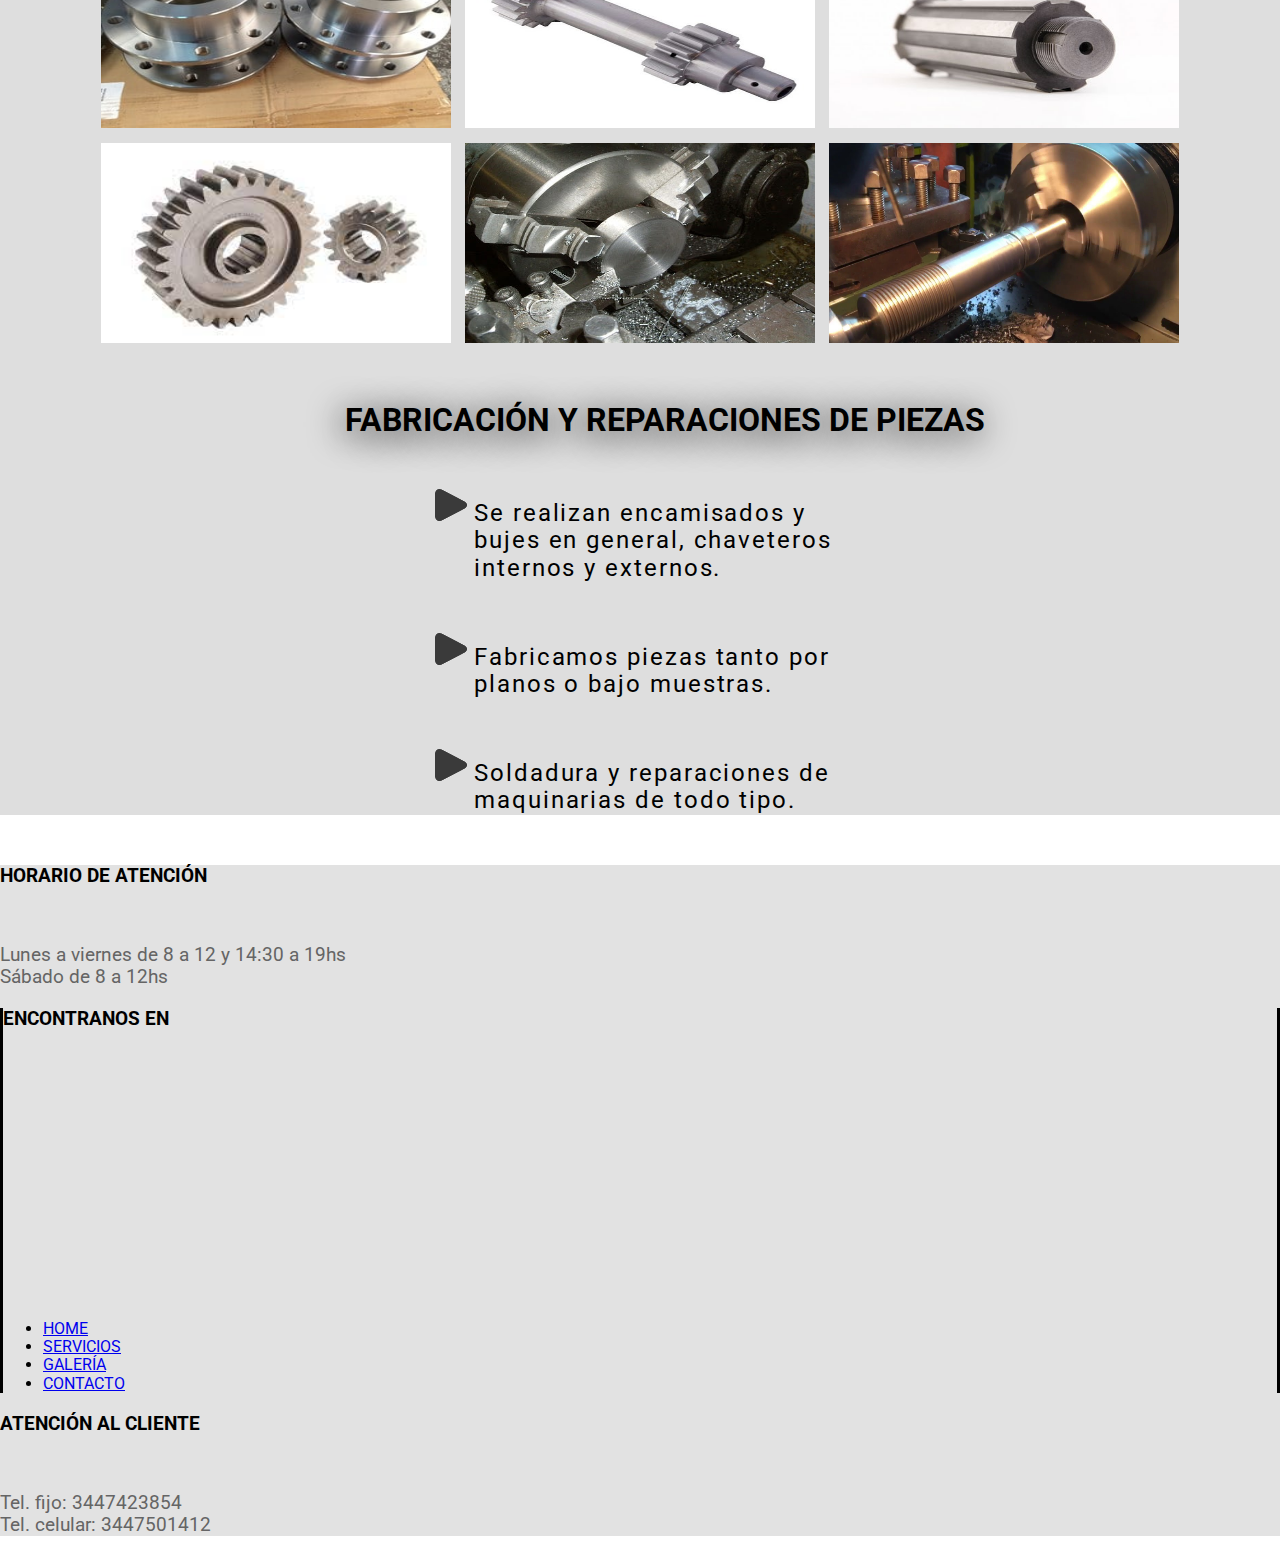
<file: pages/servicios.html>
<!DOCTYPE html>
<html lang="en">
<head>
    <meta charset="UTF-8">
    <meta http-equiv="X-UA-Compatible" content="IE=edge">
    <meta name="viewport" content="width=device-width, initial-scale=1.0">
    <link rel="stylesheet" href="../css/normalize.css">
    <link rel="preconnect" href="https://fonts.gstatic.com"
    crossorigin>
    <link href="https://fonts.googleapis.com/css2?family=Roboto:ital,wght@0,300;0,400;0,500;1,400&display=swap" rel="stylesheet">
    <link rel="stylesheet" href="../css/styles.css">
    <!-- BOOSTRAP -->
    <link href="https://cdn.jsdelivr.net/npm/bootstrap@5.1.0/dist/css/bootstrap.min.css" rel="stylesheet" integrity="sha384-KyZXEAg3QhqLMpG8r+8fhAXLRk2vvoC2f3B09zVXn8CA5QIVfZOJ3BCsw2P0p/We" crossorigin="anonymous">
    <!-- SEO -->
    <meta name="description" content="Fabricación de piezas tanto por planos o bajo muestras con bronce, aluminio, delrín y grillón">
    <meta name="keywords" content="torneria, torno mecanico, soldadura, reparacion, maquinas, grillon, bronce, soldadura de estaño, cortes de hierro">
    <title>Servicios y Productos | TORNERÍA CORDONE</title>
</head>

<body>

    <!-- HEADER -->
    <div class="container-fluid ">
        <header class="row p-3 d-flex align-items-center bg-light">
            
            <div class="col-md-6 logoText">
                <a href="../index.html">
                    <strong class="tituloMenu">TORNERÍA CORDONE</strong>
                    <img src="../media/logo/logosinfondo.png" height="100px" alt="logo_torneria">
                </a>
            </div>

            <div class="col-md-6 text-md-end d-flex justify-content-end">
                <nav class="navbar navbar-expand-lg navbar-light bg-light">

                    <div class="container-fluid">
                        <button class="navbar-toggler" type="button" data-bs-toggle="collapse" data-bs-target="#navbarSupportedContent" aria-controls="navbarSupportedContent" aria-expanded="false" aria-label="Toggle navigation">
                            <span class="navbar-toggler-icon"></span>
                        </button>
                        <div class="collapse navbar-collapse" id="navbarSupportedContent">
                            <ul class="navbar-nav me-auto mb-2 mb-lg-0">
                                <li class="nav-item">
                                    <a class="nav-link" aria-current="page" href="../pages/home.html">HOME</a>
                                </li>
                                <li class="nav-item">
                                    <a class="nav-link" href="../pages/servicios.html">SERVICIOS</a>
                                </li>
                                <li class="nav-item dropdown">
                                    <a class="nav-link" href="../pages/galeria.html">GALERÍA</a>
                                </li>
                                <li class="nav-item">
                                    <a class="nav-link "  tabindex="-1" aria-disabled="true" href="../pages/contacto.html">CONTACTO  </a>
                            </ul>
                        </div>
                    </div>

                </nav>
            </div>

        </header>
    </div>
    <!--FIN HEADER -->

    <!-- CONTENIDO -->
    <div class="bgServicios ">
        <main>
            <div class="container-fluid bgServicios">

                <div class="row"> 

                    <div class="col-md-12 textoPrincipal">
                        <h1>Comprometidos con nuestros clientes</h1>
                        <p>Buscamos la mejora continua; sumado al trato amable y personalizado que brindamos, nos han convertido en un referente de profesionalismo y efectividad en el sector.</p>
                    </div>
                    
                </div>

                <div class="row">     

                    <div class="col-md-6 rowUno">
                        <h2>TRABAJOS EN TORNO</h2>
                        <p>Realizamos el torneado de piezas de bronce, aluminio, delrín, grillón, etc.</p>
                        <img  src="../media/producto/alAzar/alAzar1-min.jpg"    height="200px" width="350px" alt="torneria">
                        <img  src="../media/producto/alAzar/alAzar2-min.jpg"    height="200px" width="350px" alt="torneria">
                        <img  src="../media/producto/alAzar/alAzar3-min.jpg"    height="200px" width="350px" alt="torneria">
                        <img  src="../media/producto/alAzar/alAzar4-min.jpg"    height="200px" width="350px" alt="torneria"> 
                        <img src="../media/producto/alAzar/alAzar5-min.jpg"     height="200px" width="350px" alt="torneria">
                        <img src="../media/producto/alAzar/alAzar6jpg-min.jpg"  height="200px" width="350px" alt="torneria">
                    </div>

                    <div class="col-md-6 rowTres">
                        <h2>PRODUCTOS</h2>
                        <p>Producimos chaveteros, amortajados, engranajes, y torneamos en productos de calidad.</p>
                        <img src="../media/producto/ejeybuje-min.jpg"   height="200px" width="350px" alt="ejeybuje">
                        <img src="../media/producto/amortajado-min.jpg" height="200px" width="350px" alt="amortajado">
                        <img src="../media/producto/chabetero-min.jpg"  height="200px" width="350px" alt="chavetero">
                        <img src="../media/producto/engranaje-min.jpg"  height="200px" width="350px" alt="engranaje">
                        <img src="../media/producto/torneado-min.jpg"   height="200px" width="350px" alt="torneado">
                        <img src="../media/producto/producto-min.jpg"   height="200px" width="350px" alt="producto">
                    </div>

                </div>

                <div class="row">

                    <div class="col-md-12 justify-content-center rowDos">
                        <h2> FABRICACIÓN Y REPARACIONES DE PIEZAS</h2>
                        <ul>
                            <li>
                                Se realizan encamisados y bujes en general, chaveteros internos y externos.
                            </li>
                            <li>
                                Fabricamos piezas tanto por planos o bajo muestras.
                            </li>
                            <li>
                                Soldadura y reparaciones de maquinarias de todo tipo.
                            </li>
                        </ul>
                    </div>

                    
                </div>

            </div>
        </main>
    </div>
    <!-- FIN CONTENIDO -->

    <!-- FOOTER -->
    <div class="container-fluid bgFooter">
        <footer>
            
            <div class="row text-center d-flex align-items-center">

                <div class="col-xl-3">
                    <h3>HORARIO DE ATENCIÓN</h3>
                    <br>
                    <p>
                        Lunes a viernes de 8 a 12 y 14:30 a 19hs
                        <br>
                        Sábado de 8 a 12hs
                    </p>
                </div>

                <div class="col-xl-6 lineDiv">
                    <h3>ENCONTRANOS EN </h3>

                    <iframe src="https://www.google.com/maps/embed?pb=!1m18!1m12!1m3!1d3375.4240744235967!2d-58.15006788421902!3d-32.219746142791934!2m3!1f0!2f0!3f0!3m2!1i1024!2i768!4f13.1!3m3!1m2!1s0x95ae32fc6bd14471%3A0x5a48ad4636c8cccb!2sBlvd.%20Gaillard%20562%2C%20Col%C3%B3n%2C%20Entre%20R%C3%ADos!5e0!3m2!1ses-419!2sar!4v1629840250437!5m2!1ses-419!2sar" width="350" height="250" style="border:0;" allowfullscreen="" loading="lazy"></iframe>
                    <ul class="nav justify-content-center">
                        <li class="nav-item">
                            <a class="nav-link" aria-current="page" href="../pages/home.html">HOME</a>
                        </li>
                        <li class="nav-item">
                            <a class="nav-link" href="../pages/servicios.html">SERVICIOS</a>
                        </li>
                        <li class="nav-item">
                            <a class="nav-link" href="../pages/galeria.html">GALERÍA</a>
                        </li>
                        <li class="nav-item">
                            <a class="nav-link" href="../pages/contacto.html">CONTACTO</a>
                        </li>
                    </ul>

                </div>

                <div class="col-xl-3">
                    <h3>ATENCIÓN AL CLIENTE</h3>
                    <br>
                        <p>
                            Tel. fijo: 3447423854
                            <br>
                            Tel. celular: 3447501412
                        </p>
                </div>
        
            </div>
            
        </footer>

    </div>


    <script src="https://cdn.jsdelivr.net/npm/bootstrap@5.1.0/dist/js/bootstrap.bundle.min.js" integrity="sha384-U1DAWAznBHeqEIlVSCgzq+c9gqGAJn5c/t99JyeKa9xxaYpSvHU5awsuZVVFIhvj" crossorigin="anonymous"></script>

</body>


</html>
</file>
<file: css/styles.css>
@charset "UTF-8";
body {
  font-family: "Roboto", sans-serif;
}

.logoText .tituloMenu {
  display: inline-block;
  color: black;
  margin-top: 20px;
  text-align: left;
  font-size: 2.3em;
  letter-spacing: 0.15em;
  color: gray;
  text-shadow: 1px 1px 5px #919191;
}
.logoText img {
  float: left;
}

nav a {
  text-decoration: none;
}
nav ul li {
  font-size: 1.5em;
}
nav li:hover {
  opacity: 0.5;
}

.bgGeneral {
  background-color: #dddd;
  height: auto;
}

.bgContenido {
  background-color: #dddd;
}
.bgContenido h1 {
  text-align: center;
  text-transform: uppercase;
  font-size: 2.6em;
  text-shadow: 1px 1px 10px #919191;
  margin-top: 25px;
  -webkit-animation: text-pop-up-bottom 1.5s cubic-bezier(0.25, 0.46, 0.45, 0.94) both;
  animation: text-pop-up-bottom 1.5s cubic-bezier(0.25, 0.46, 0.45, 0.94) both;
}
@-webkit-keyframes text-pop-up-bottom {
  0% {
    transform: translateY(0);
    transform-origin: 50% 50%;
    text-shadow: none;
  }
  100% {
    transform: translateY(50px);
    transform-origin: 50% 50%;
    text-shadow: 0 1px 0 #cccccc, 0 2px 0 #cccccc, 0 3px 0 #cccccc, 0 4px 0 #cccccc, 0 5px 0 #cccccc, 0 6px 0 #cccccc, 0 7px 0 #cccccc, 0 8px 0 #cccccc, 0 9px 0 #cccccc, 0 50px 30px rgba(0, 0, 0, 0.3);
  }
}
@keyframes text-pop-up-bottom {
  0% {
    transform: translateY(0);
    transform-origin: 50% 50%;
    text-shadow: none;
  }
  100% {
    transform: translateY(50px);
    transform-origin: 50% 50%;
    text-shadow: 0 1px 0 #cccccc, 0 2px 0 #cccccc, 0 3px 0 #cccccc, 0 4px 0 #cccccc, 0 5px 0 #cccccc, 0 6px 0 #cccccc, 0 7px 0 #cccccc, 0 8px 0 #cccccc, 0 9px 0 #cccccc, 0 50px 30px rgba(0, 0, 0, 0.3);
  }
}
.bgContenido img {
  margin-top: 100px;
  margin-bottom: 85px;
}
.bgContenido h2 {
  margin-top: 30px;
  color: black;
  text-align: center;
  font-size: 2em;
}
.bgContenido .pHome {
  margin-top: 25px;
  margin-bottom: 50px;
  text-align: center;
  font-size: 2.2em;
  text-shadow: 1px 1px 10px #919191;
  -webkit-animation: text-pop-up-bottom 1.5s cubic-bezier(0.25, 0.46, 0.45, 0.94) both;
  animation: text-pop-up-bottom 1.5s cubic-bezier(0.25, 0.46, 0.45, 0.94) both;
}
@-webkit-keyframes text-pop-up-bottom {
  0% {
    transform: translateY(0);
    transform-origin: 50% 50%;
    text-shadow: none;
  }
  100% {
    transform: translateY(50px);
    transform-origin: 50% 50%;
    text-shadow: 0 1px 0 #cccccc, 0 2px 0 #cccccc, 0 3px 0 #cccccc, 0 4px 0 #cccccc, 0 5px 0 #cccccc, 0 6px 0 #cccccc, 0 7px 0 #cccccc, 0 8px 0 #cccccc, 0 9px 0 #cccccc, 0 50px 30px rgba(0, 0, 0, 0.3);
  }
}
@keyframes text-pop-up-bottom {
  0% {
    transform: translateY(0);
    transform-origin: 50% 50%;
    text-shadow: none;
  }
  100% {
    transform: translateY(50px);
    transform-origin: 50% 50%;
    text-shadow: 0 1px 0 #cccccc, 0 2px 0 #cccccc, 0 3px 0 #cccccc, 0 4px 0 #cccccc, 0 5px 0 #cccccc, 0 6px 0 #cccccc, 0 7px 0 #cccccc, 0 8px 0 #cccccc, 0 9px 0 #cccccc, 0 50px 30px rgba(0, 0, 0, 0.3);
  }
}

.Client img {
  margin-left: 25px;
  margin-right: 25px;
}

.bgServicios {
  height: auto;
  background-color: #dddd;
}

.textoPrincipal h1 {
  margin-top: 150px;
  margin-bottom: 25px;
  text-align: center;
  text-transform: uppercase;
  font-size: 2.8em;
  text-shadow: 1px 1px 10px #919191;
  /* ANIMACIÓN */
  -webkit-animation: text-pop-up-top 1s cubic-bezier(0.25, 0.46, 0.45, 0.94) both;
  animation: text-pop-up-top 1s cubic-bezier(0.25, 0.46, 0.45, 0.94) both;
}
@-webkit-keyframes text-pop-up-top {
  0% {
    transform: translateY(0);
    transform-origin: 50% 50%;
    text-shadow: none;
  }
  100% {
    transform: translateY(-50px);
    transform-origin: 50% 50%;
    text-shadow: 0 1px 0 #cccccc, 0 2px 0 #cccccc, 0 3px 0 #cccccc, 0 4px 0 #cccccc, 0 5px 0 #cccccc, 0 6px 0 #cccccc, 0 7px 0 #cccccc, 0 8px 0 #cccccc, 0 9px 0 #cccccc, 0 50px 30px rgba(0, 0, 0, 0.3);
  }
}
@keyframes text-pop-up-top {
  0% {
    transform: translateY(0);
    transform-origin: 50% 50%;
    text-shadow: none;
  }
  100% {
    transform: translateY(-50px);
    transform-origin: 50% 50%;
    text-shadow: 0 1px 0 #cccccc, 0 2px 0 #cccccc, 0 3px 0 #cccccc, 0 4px 0 #cccccc, 0 5px 0 #cccccc, 0 6px 0 #cccccc, 0 7px 0 #cccccc, 0 8px 0 #cccccc, 0 9px 0 #cccccc, 0 50px 30px rgba(0, 0, 0, 0.3);
  }
}
.textoPrincipal p {
  text-align: center;
  font-size: 2.5em;
  text-shadow: 1px 1px 10px #919191;
  margin-top: 100px;
  margin-bottom: 90px;
  /* ANIMACIÓN */
  -webkit-animation: text-pop-up-top 1s cubic-bezier(0.25, 0.46, 0.45, 0.94) both;
  animation: text-pop-up-top 1s cubic-bezier(0.25, 0.46, 0.45, 0.94) both;
}
@-webkit-keyframes text-pop-up-top {
  0% {
    transform: translateY(0);
    transform-origin: 50% 50%;
    text-shadow: none;
  }
  100% {
    transform: translateY(-50px);
    transform-origin: 50% 50%;
    text-shadow: 0 1px 0 #cccccc, 0 2px 0 #cccccc, 0 3px 0 #cccccc, 0 4px 0 #cccccc, 0 5px 0 #cccccc, 0 6px 0 #cccccc, 0 7px 0 #cccccc, 0 8px 0 #cccccc, 0 9px 0 #cccccc, 0 50px 30px rgba(0, 0, 0, 0.3);
  }
}
@keyframes text-pop-up-top {
  0% {
    transform: translateY(0);
    transform-origin: 50% 50%;
    text-shadow: none;
  }
  100% {
    transform: translateY(-50px);
    transform-origin: 50% 50%;
    text-shadow: 0 1px 0 #cccccc, 0 2px 0 #cccccc, 0 3px 0 #cccccc, 0 4px 0 #cccccc, 0 5px 0 #cccccc, 0 6px 0 #cccccc, 0 7px 0 #cccccc, 0 8px 0 #cccccc, 0 9px 0 #cccccc, 0 50px 30px rgba(0, 0, 0, 0.3);
  }
}

/* ROW UNO */
.Grid {
  align-items: center;
}

.rowUno {
  text-align: center;
}
.rowUno h2 {
  margin-top: 50px;
  margin-bottom: 50px;
  font-size: 2em;
  word-spacing: 10px;
  color: black;
  text-shadow: -3px 5px 34px black;
}
.rowUno p {
  font-size: 1.5em;
  margin-bottom: 55px;
}
.rowUno img {
  margin: 5px;
}

.rowDos h2 {
  font-size: 2em;
  text-align: center;
  margin-top: 50px;
  margin-left: 50px;
  margin-bottom: 50px;
  text-shadow: -3px 5px 34px black;
}
.rowDos li {
  list-style: none;
  list-style-image: url("../media/lista/flechalista (1).png ");
  margin-left: 35%;
  margin-right: 35%;
  margin-bottom: 50px;
  font-size: 1.5em;
  letter-spacing: 0.08em;
}

.rowTres {
  text-align: center;
}
.rowTres h2 {
  margin-top: 50px;
  margin-bottom: 50px;
  color: black;
  font-size: 2em;
  text-shadow: -3px 5px 34px black;
}
.rowTres p {
  text-align: center;
  font-size: 1.5em;
}
.rowTres img {
  margin: 5px;
}

.tituloGaleria h1 {
  text-align: center;
  text-transform: uppercase;
  font-size: 2.5em;
  text-shadow: 1px 1px 10px #919191;
  margin: 100px;
}

.galeryFlex {
  display: flex;
  flex-direction: row;
  flex-wrap: wrap;
  justify-content: space-evenly;
  margin-bottom: 30px;
}
.galeryFlex img {
  -webkit-transition: all 0.5s ease;
}
.galeryFlex iframe {
  -webkit-transition: all 0.5s ease;
}
.galeryFlex :hover {
  transform: scale(1.1);
}

form {
  width: 300px;
  padding: 30px;
  margin: auto;
  border-radius: 4px;
  color: black;
  line-height: 20px;
}
form h1 {
  font-size: 2em;
  margin-top: 50px;
  margin-bottom: 20px;
  color: black;
  text-align: center;
}
form .control, form textarea {
  width: 300px;
  background: #cccc;
  padding: 10px;
  margin-bottom: 10px;
  border: 1px solid #919191;
  font-size: 18px;
}
form label {
  color: black;
  font-size: 1em;
  margin-bottom: 8px;
  text-transform: uppercase;
}
form .botton {
  text-transform: uppercase;
  background-color: #cccc;
  width: 300px;
  border: 1px solid #919191;
  padding: 12px;
  margin: 0;
  margin-bottom: 100px;
}

footer {
  background-color: #dddd;
}
footer h3 {
  margin-top: 20px;
  font-size: 1.2em;
  color: black;
}
footer p {
  font-size: 1.2em;
  color: #656565;
}
footer .lineDiv {
  border-left: 3px solid black;
  border-right: 3px solid black;
}/*# sourceMappingURL=styles.css.map */
</file>
